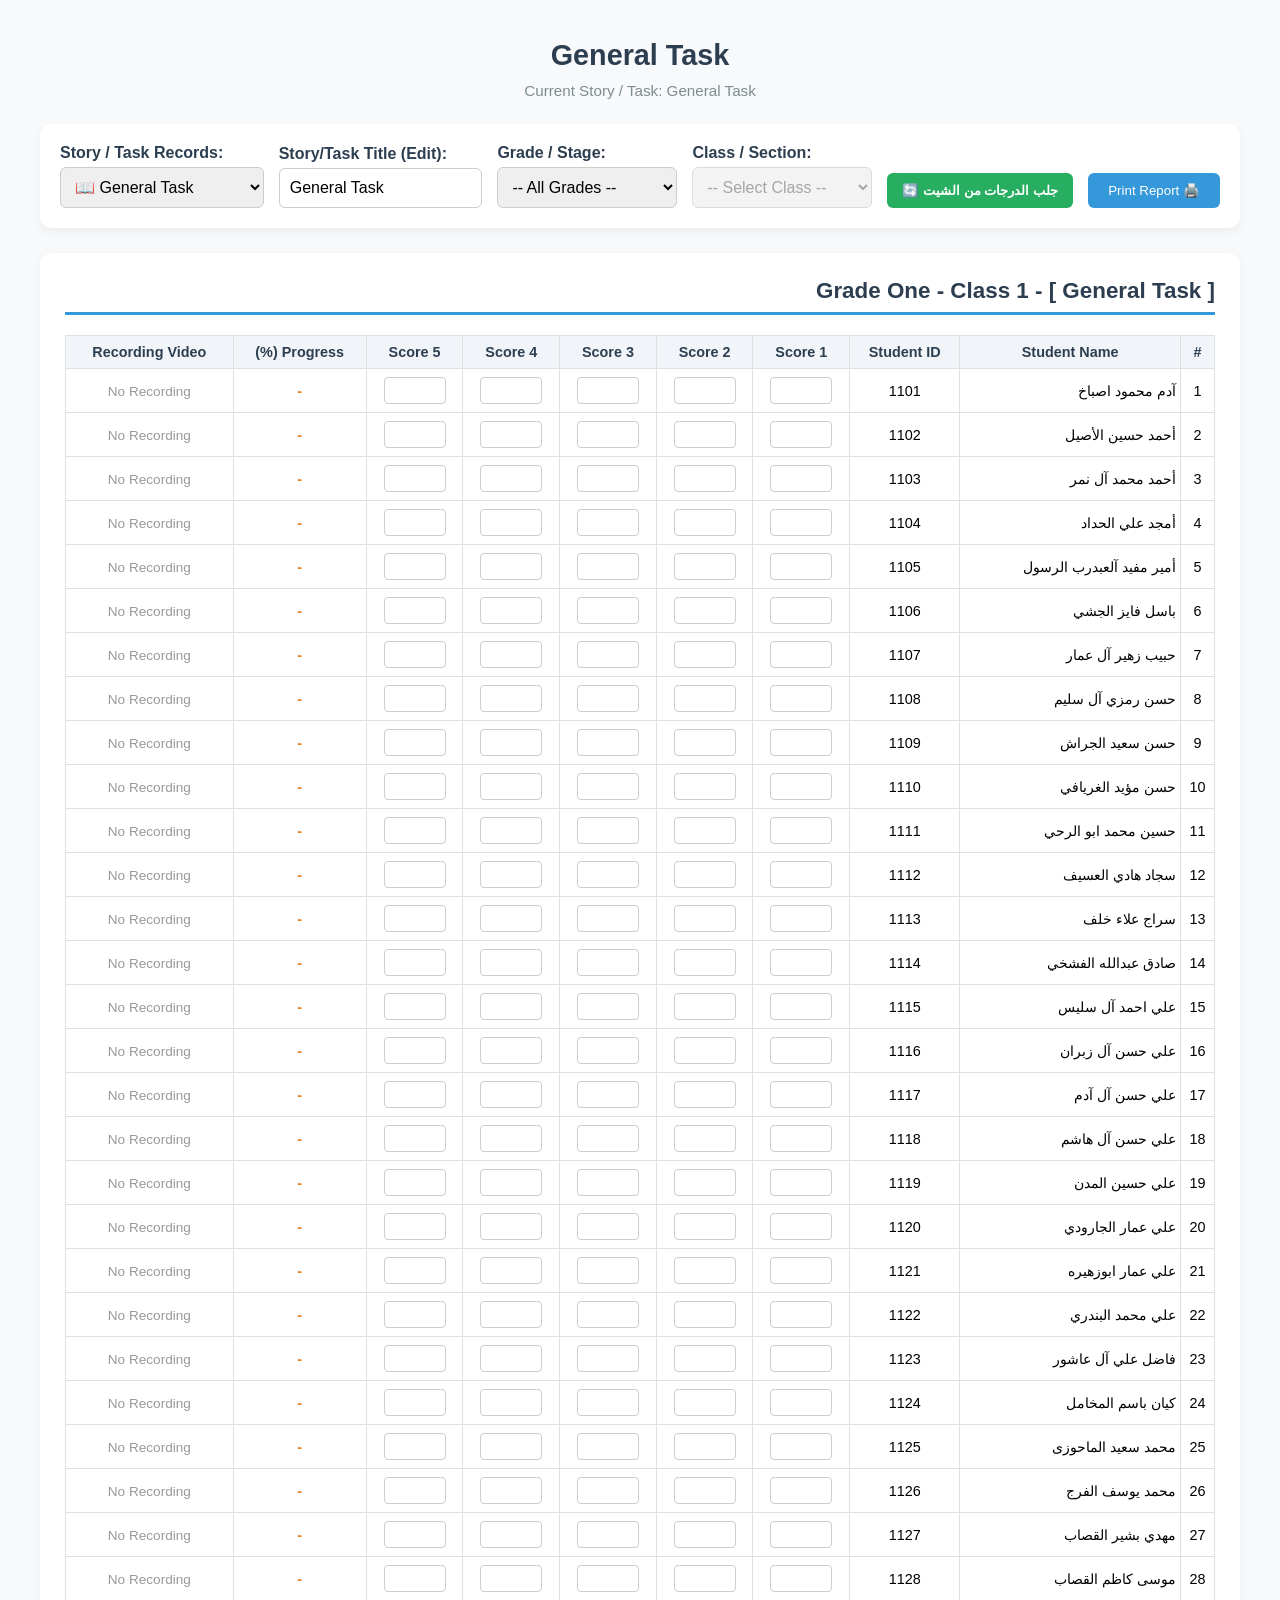
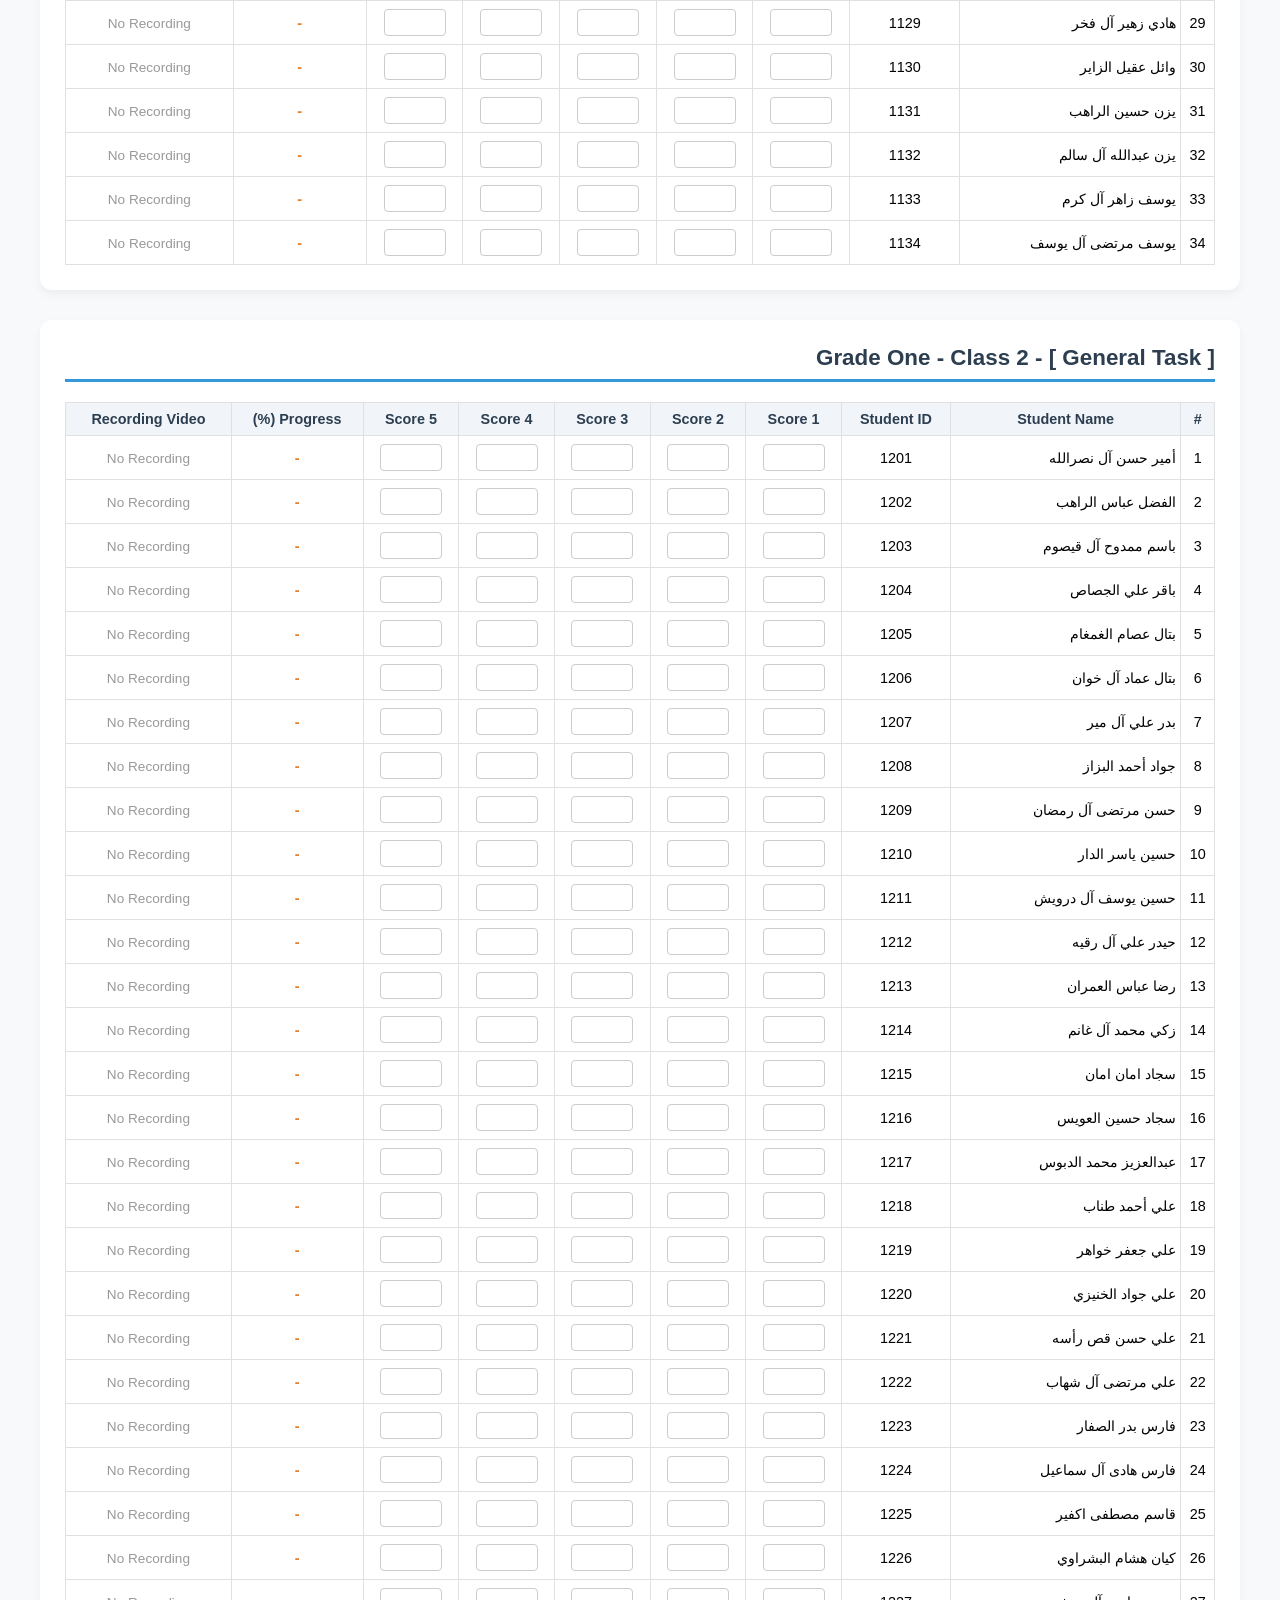
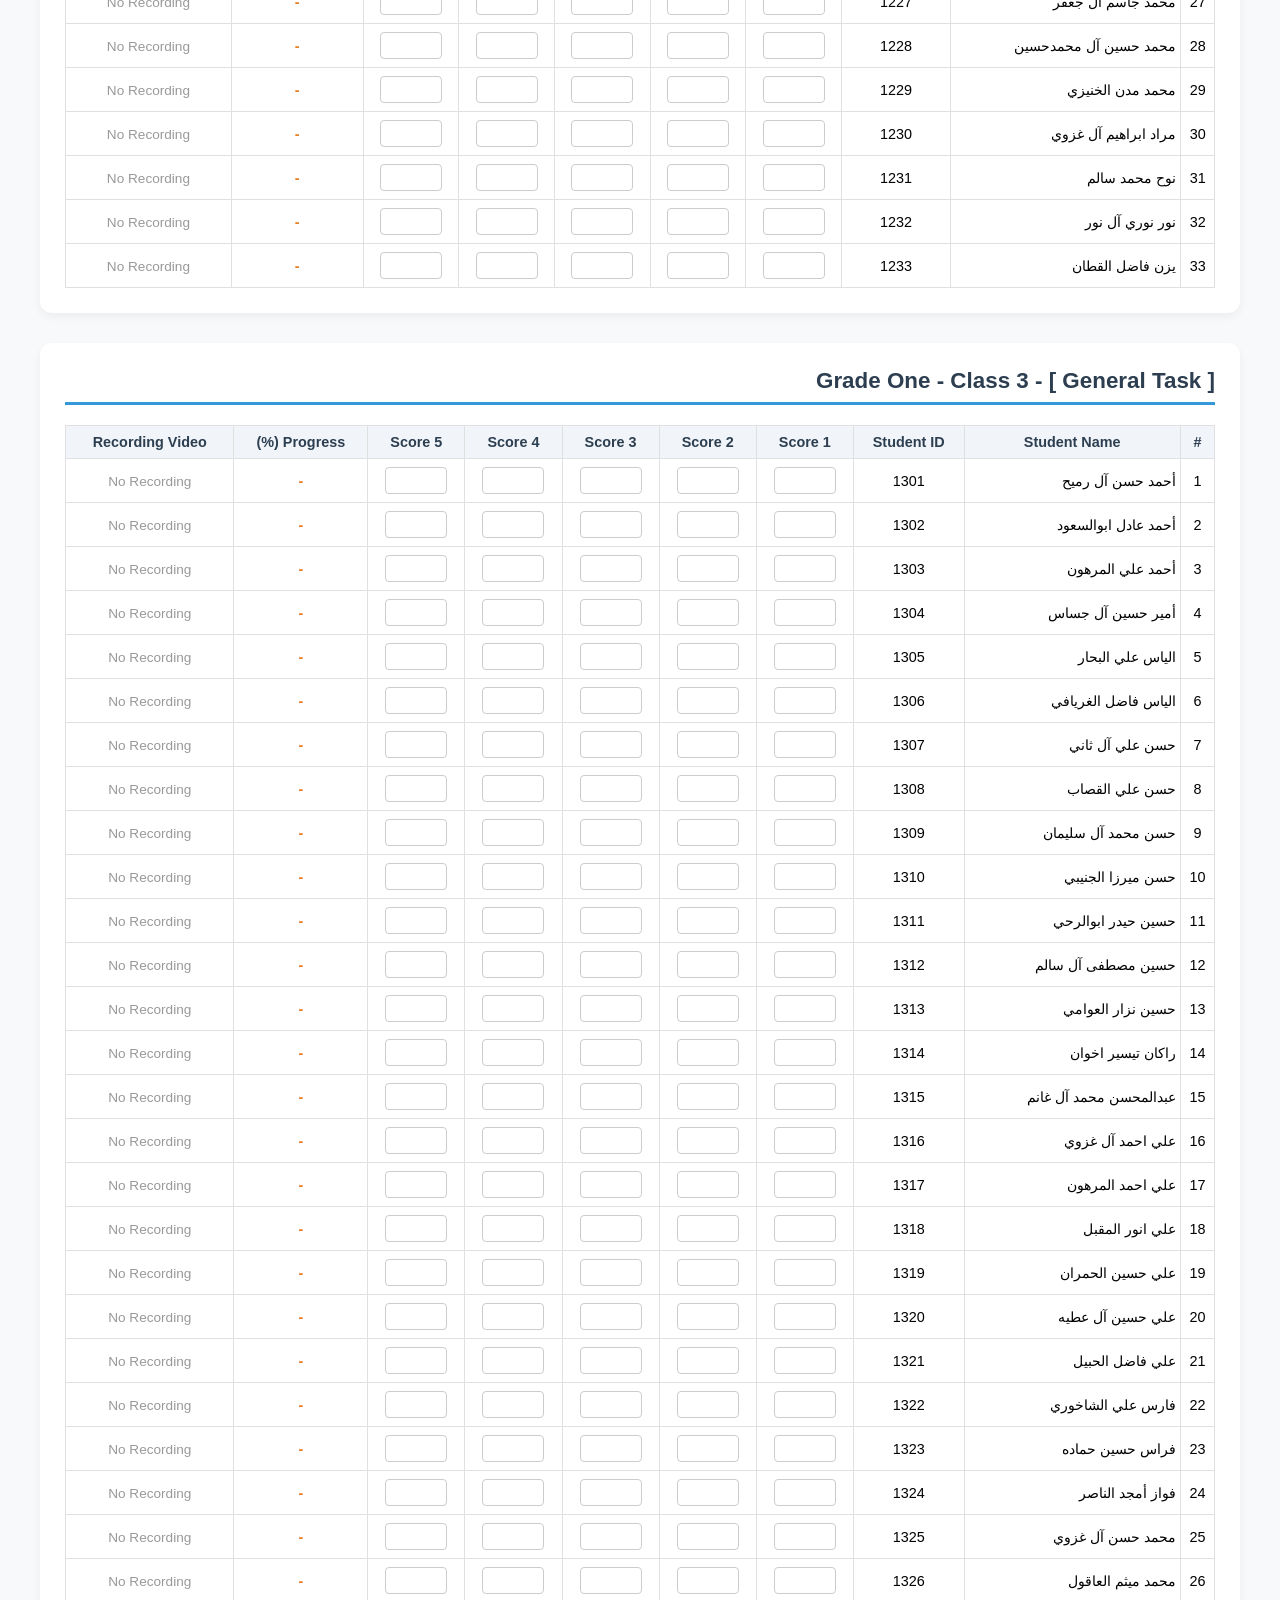
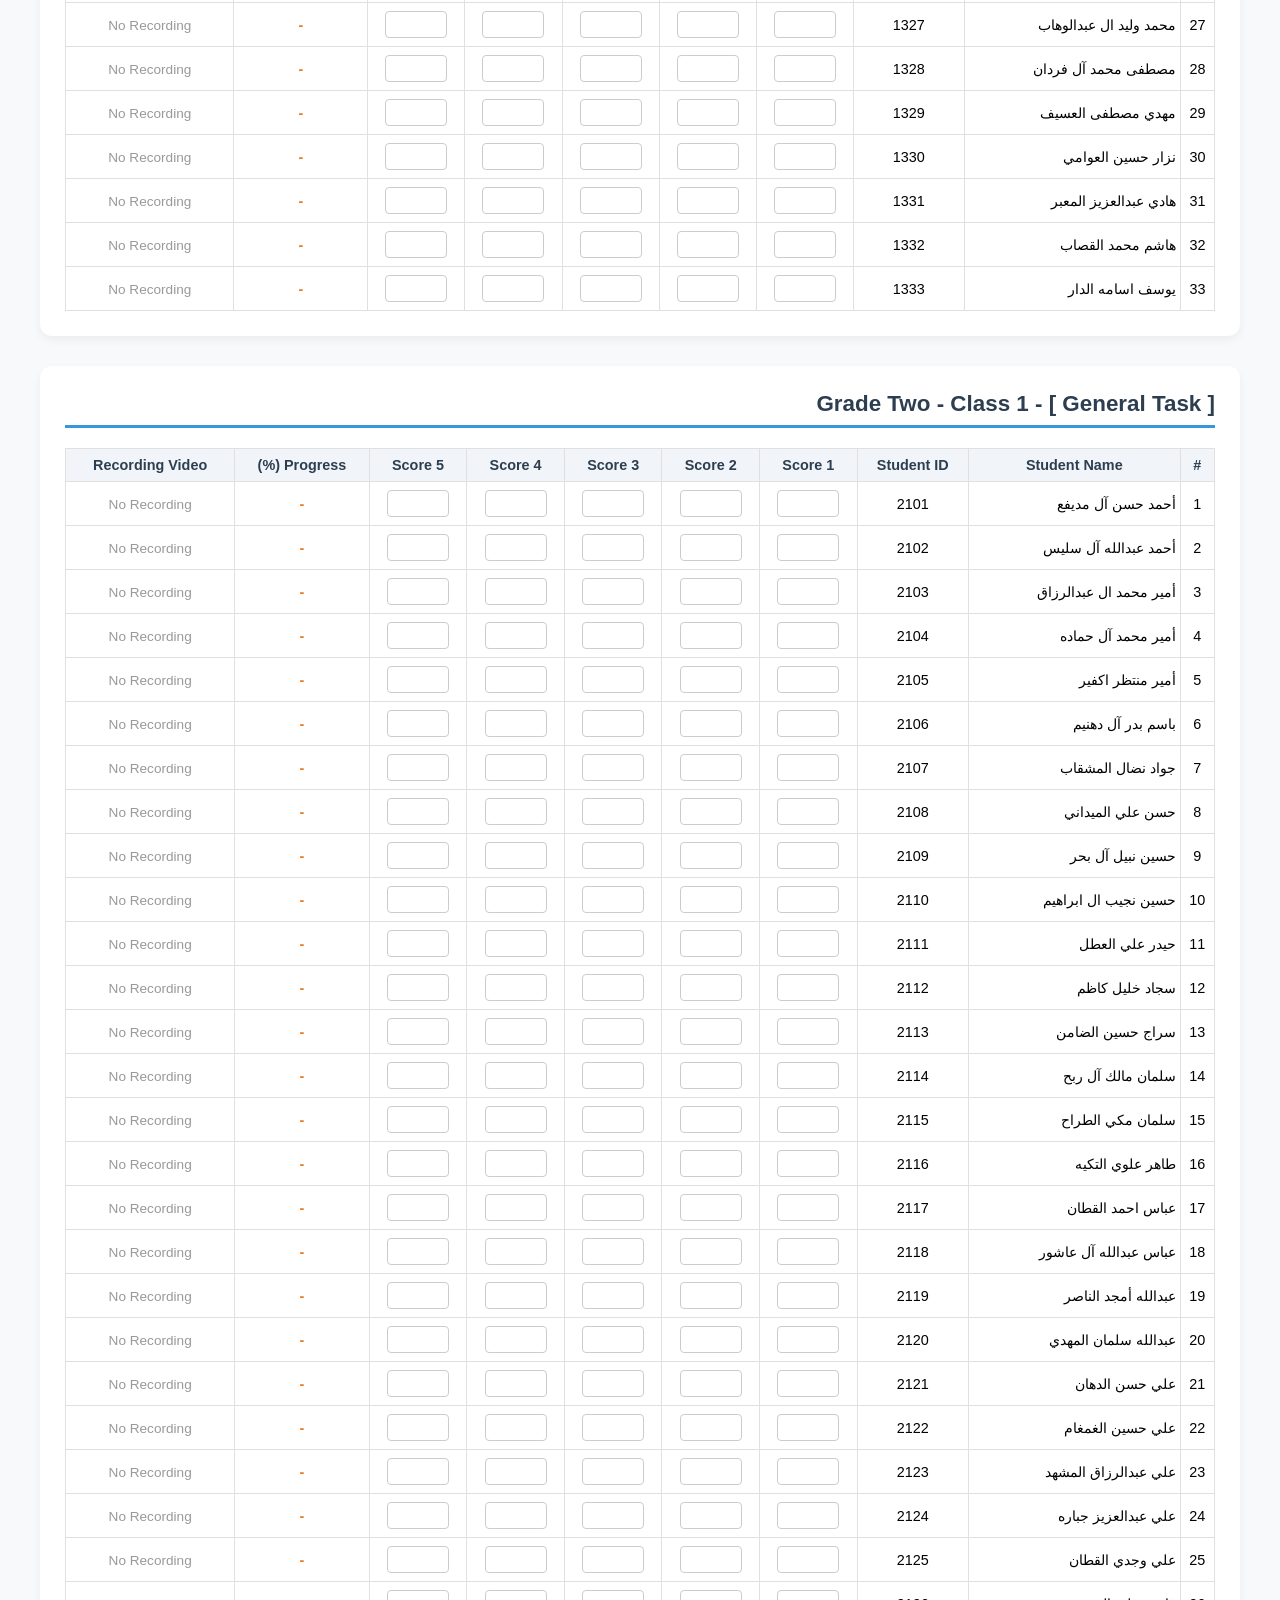
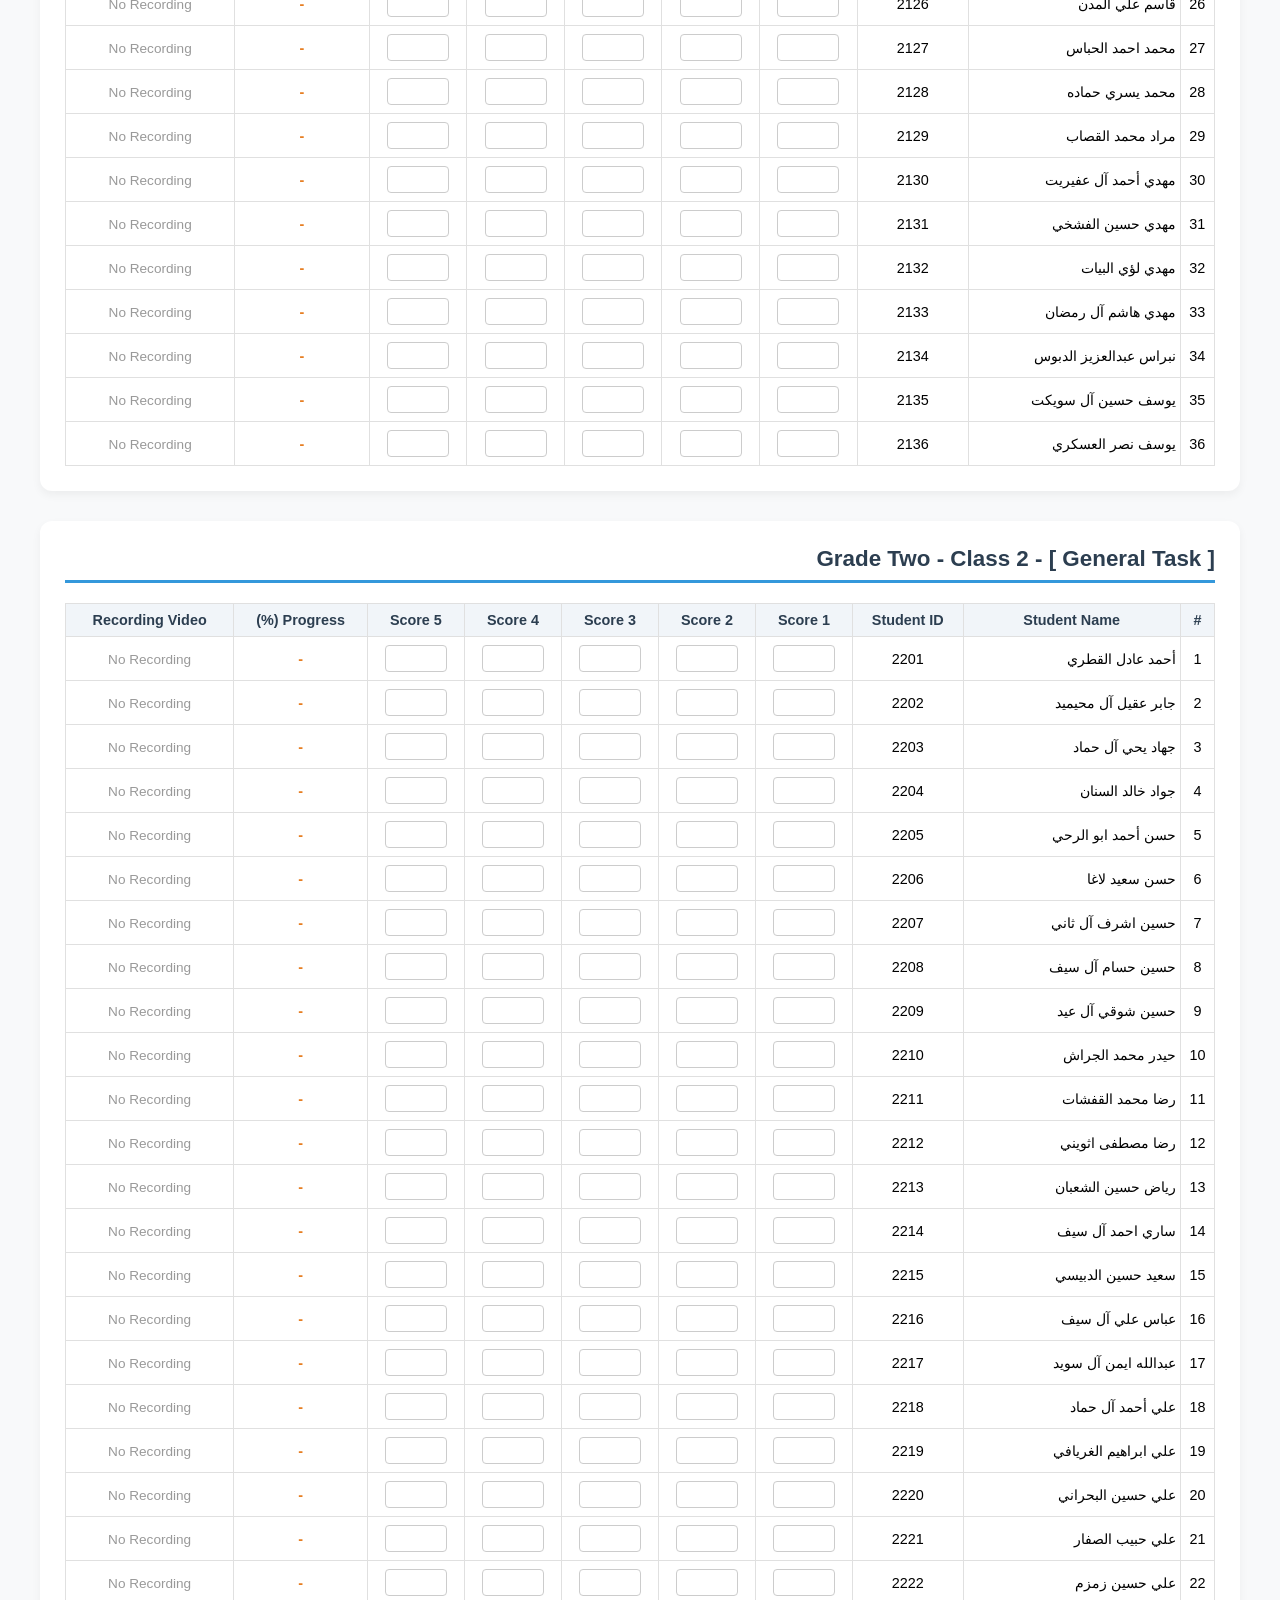
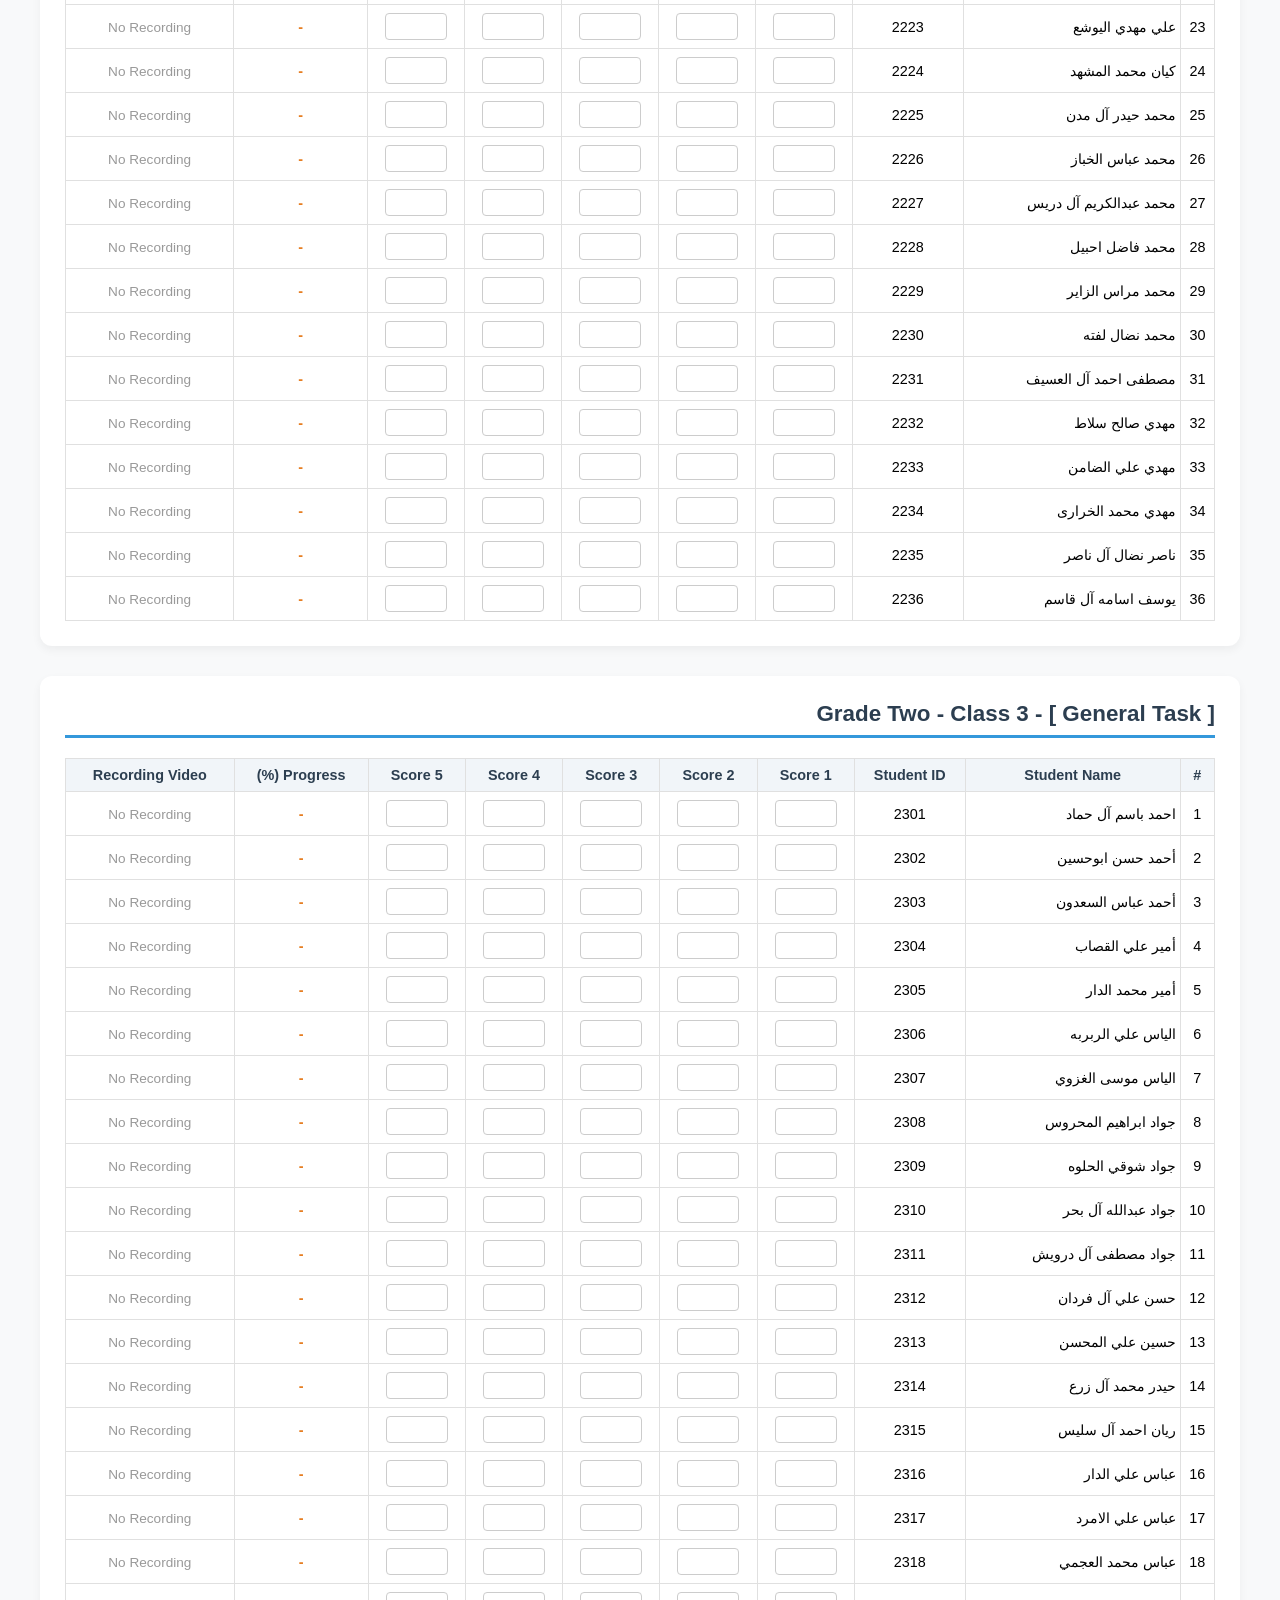
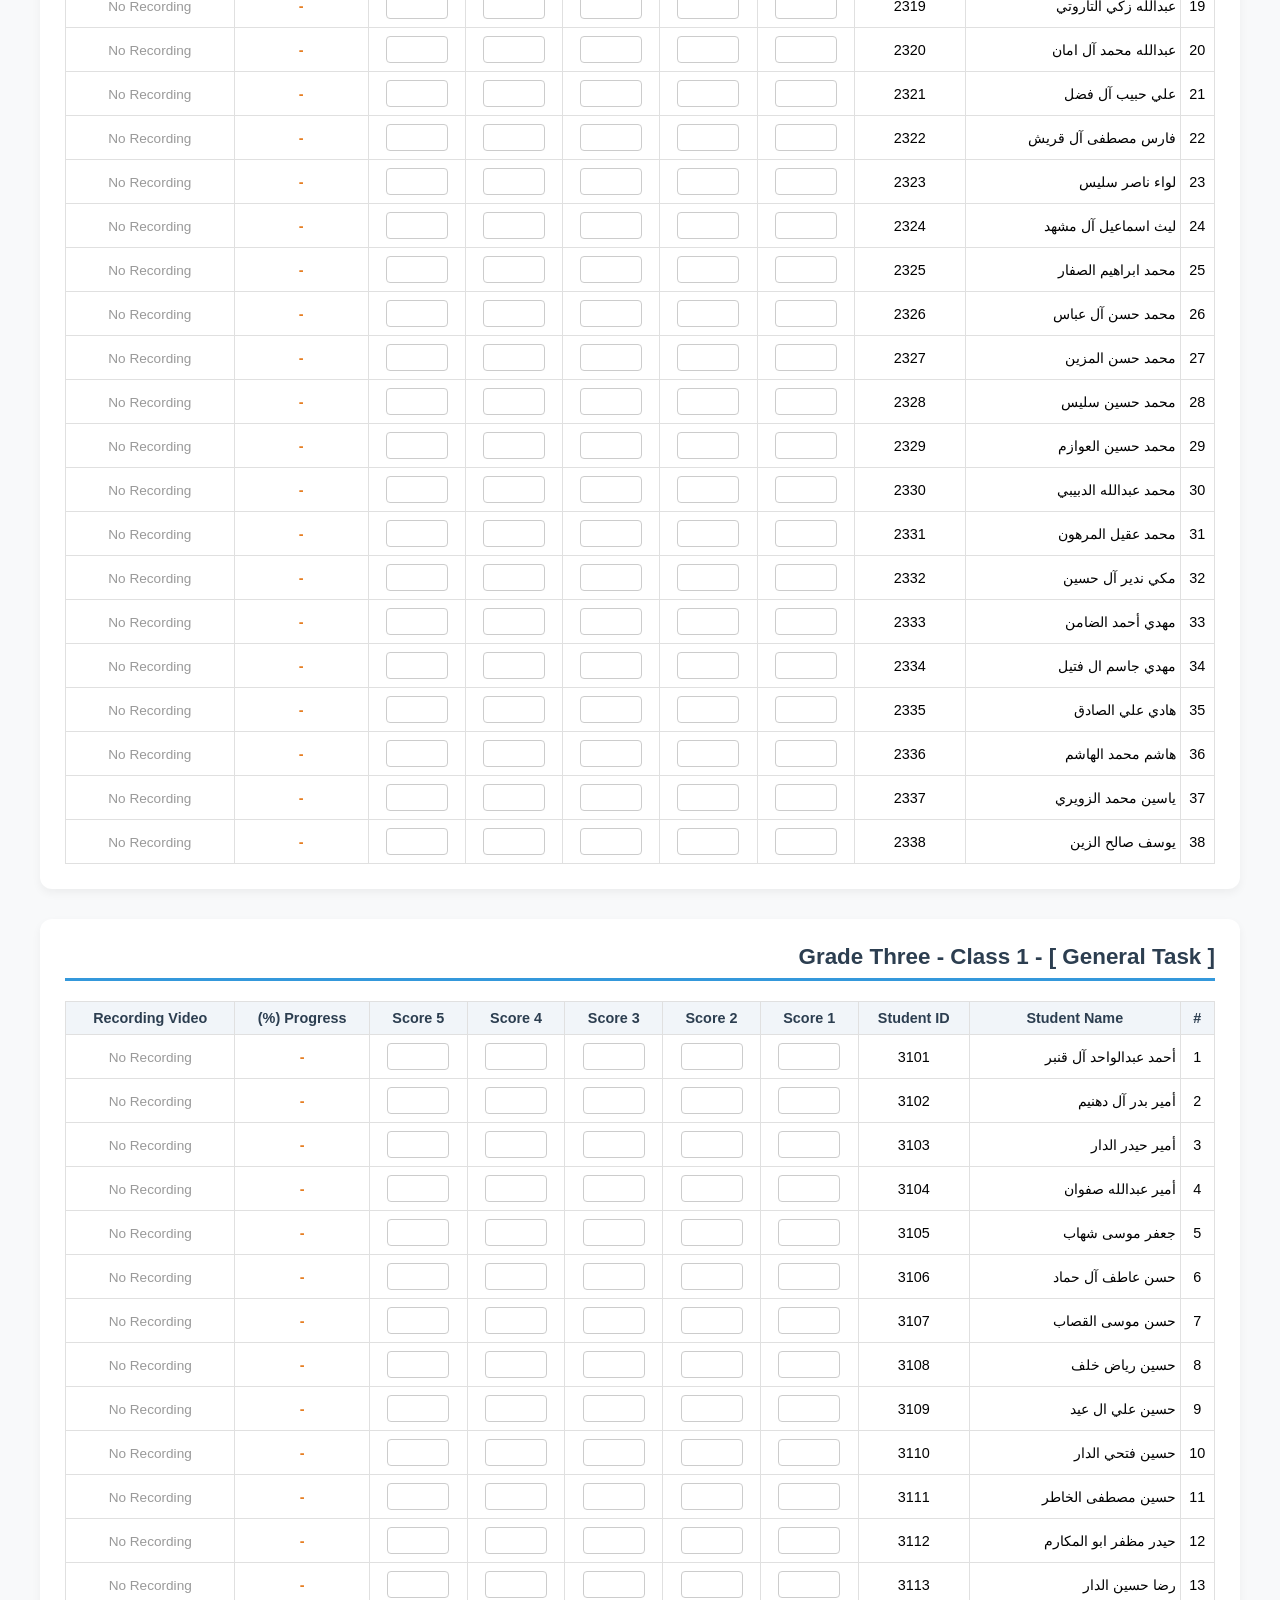
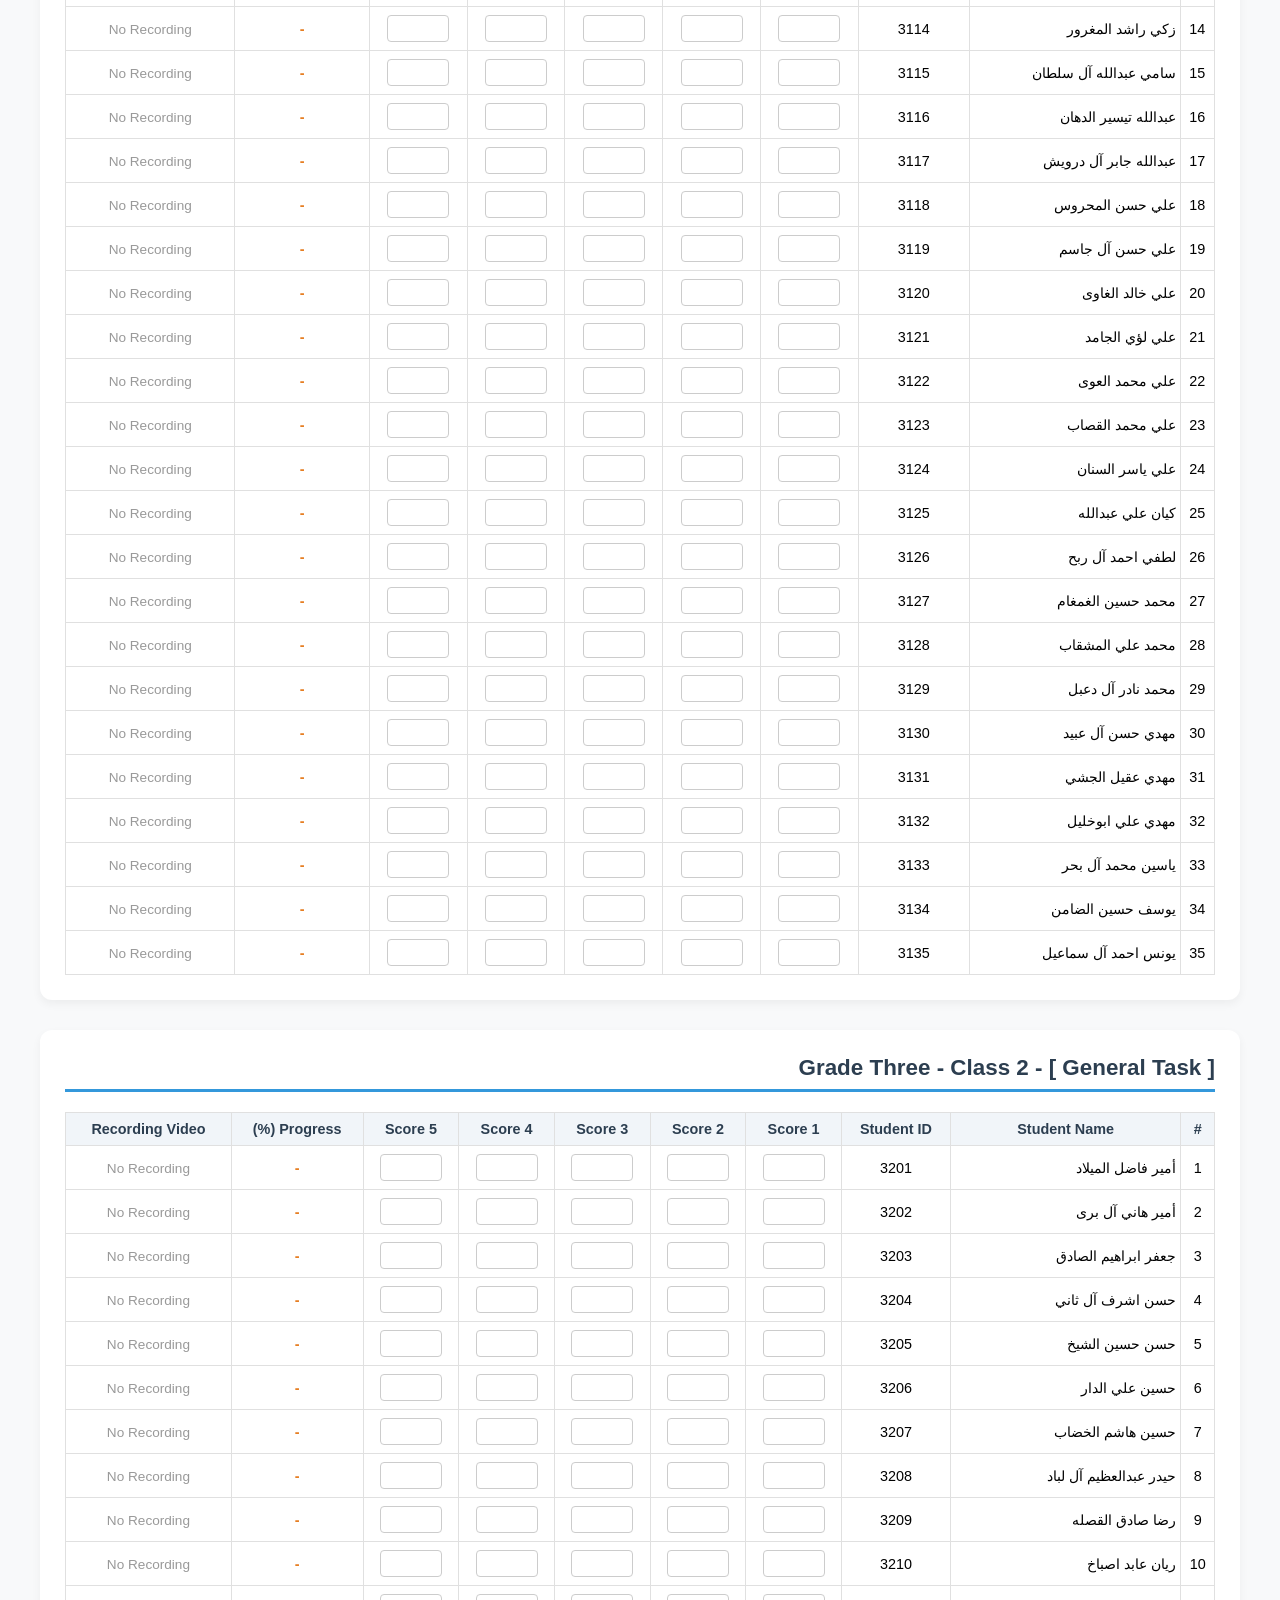
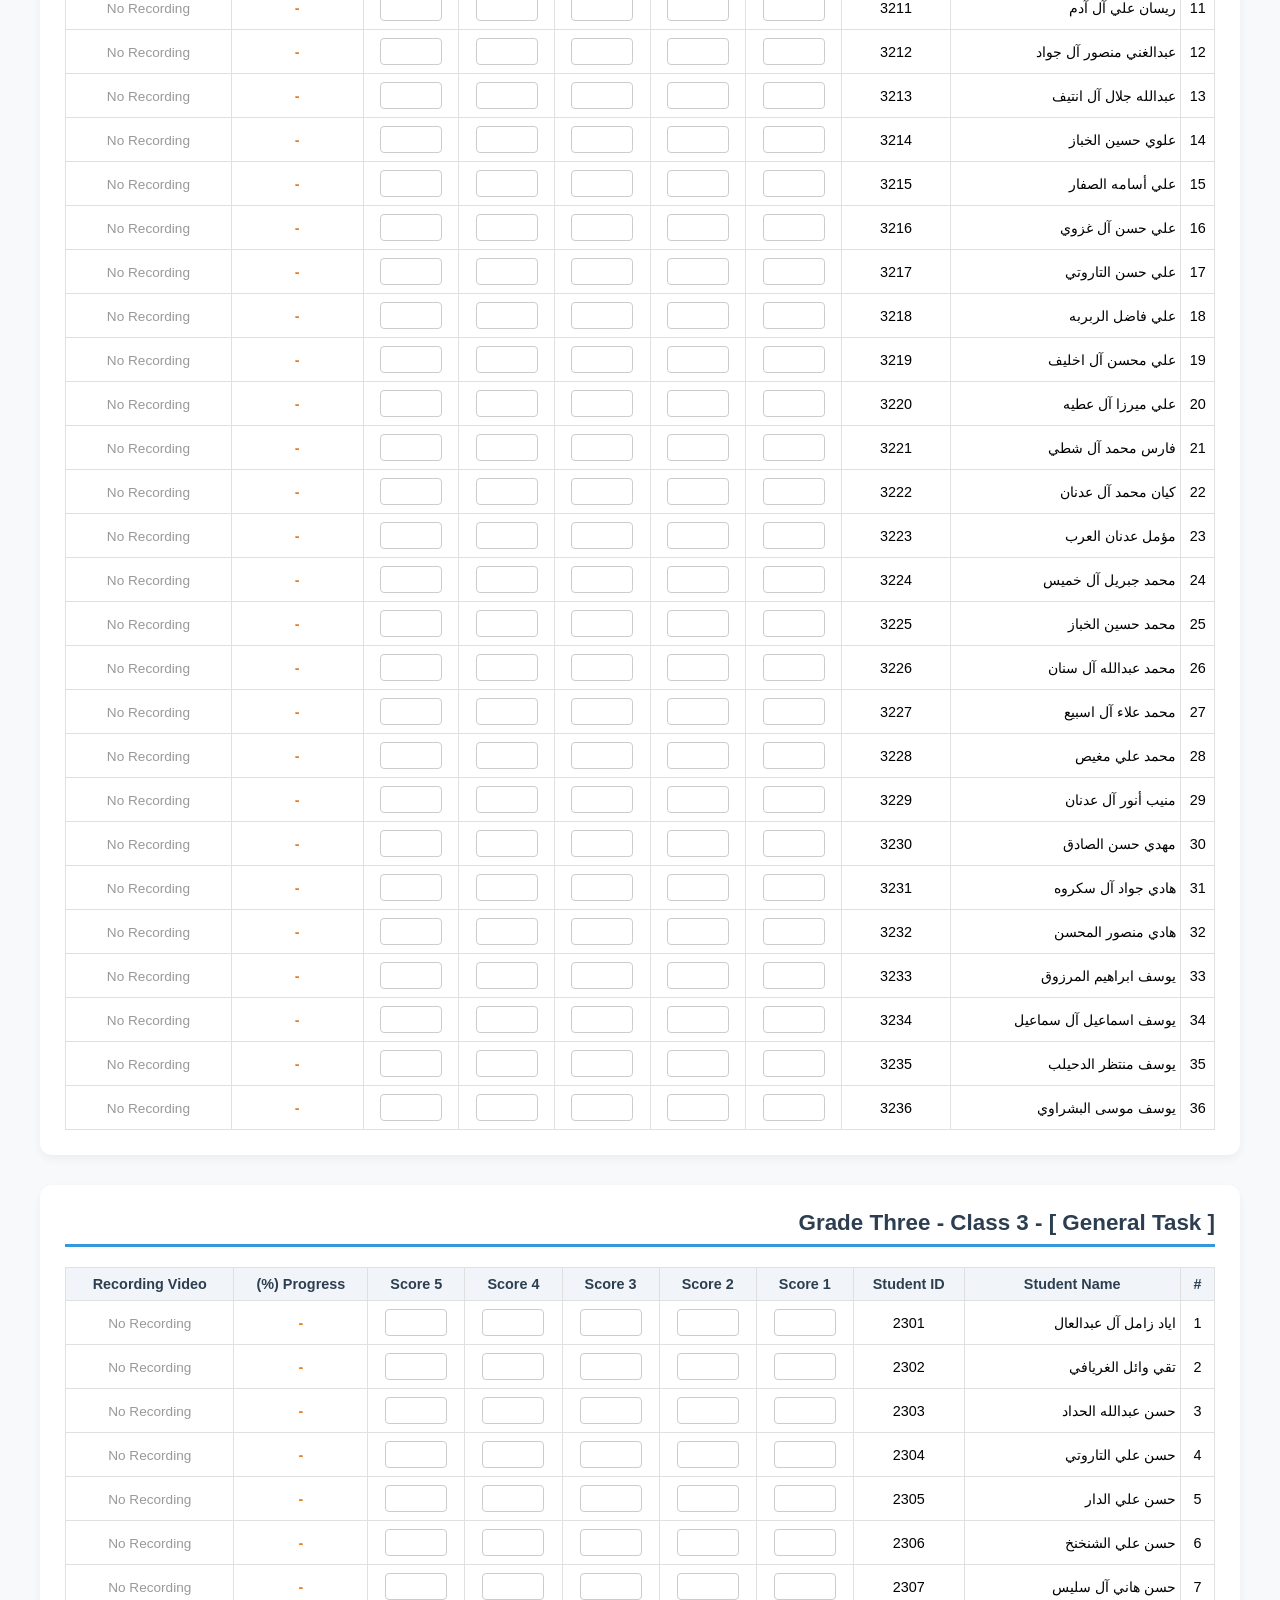
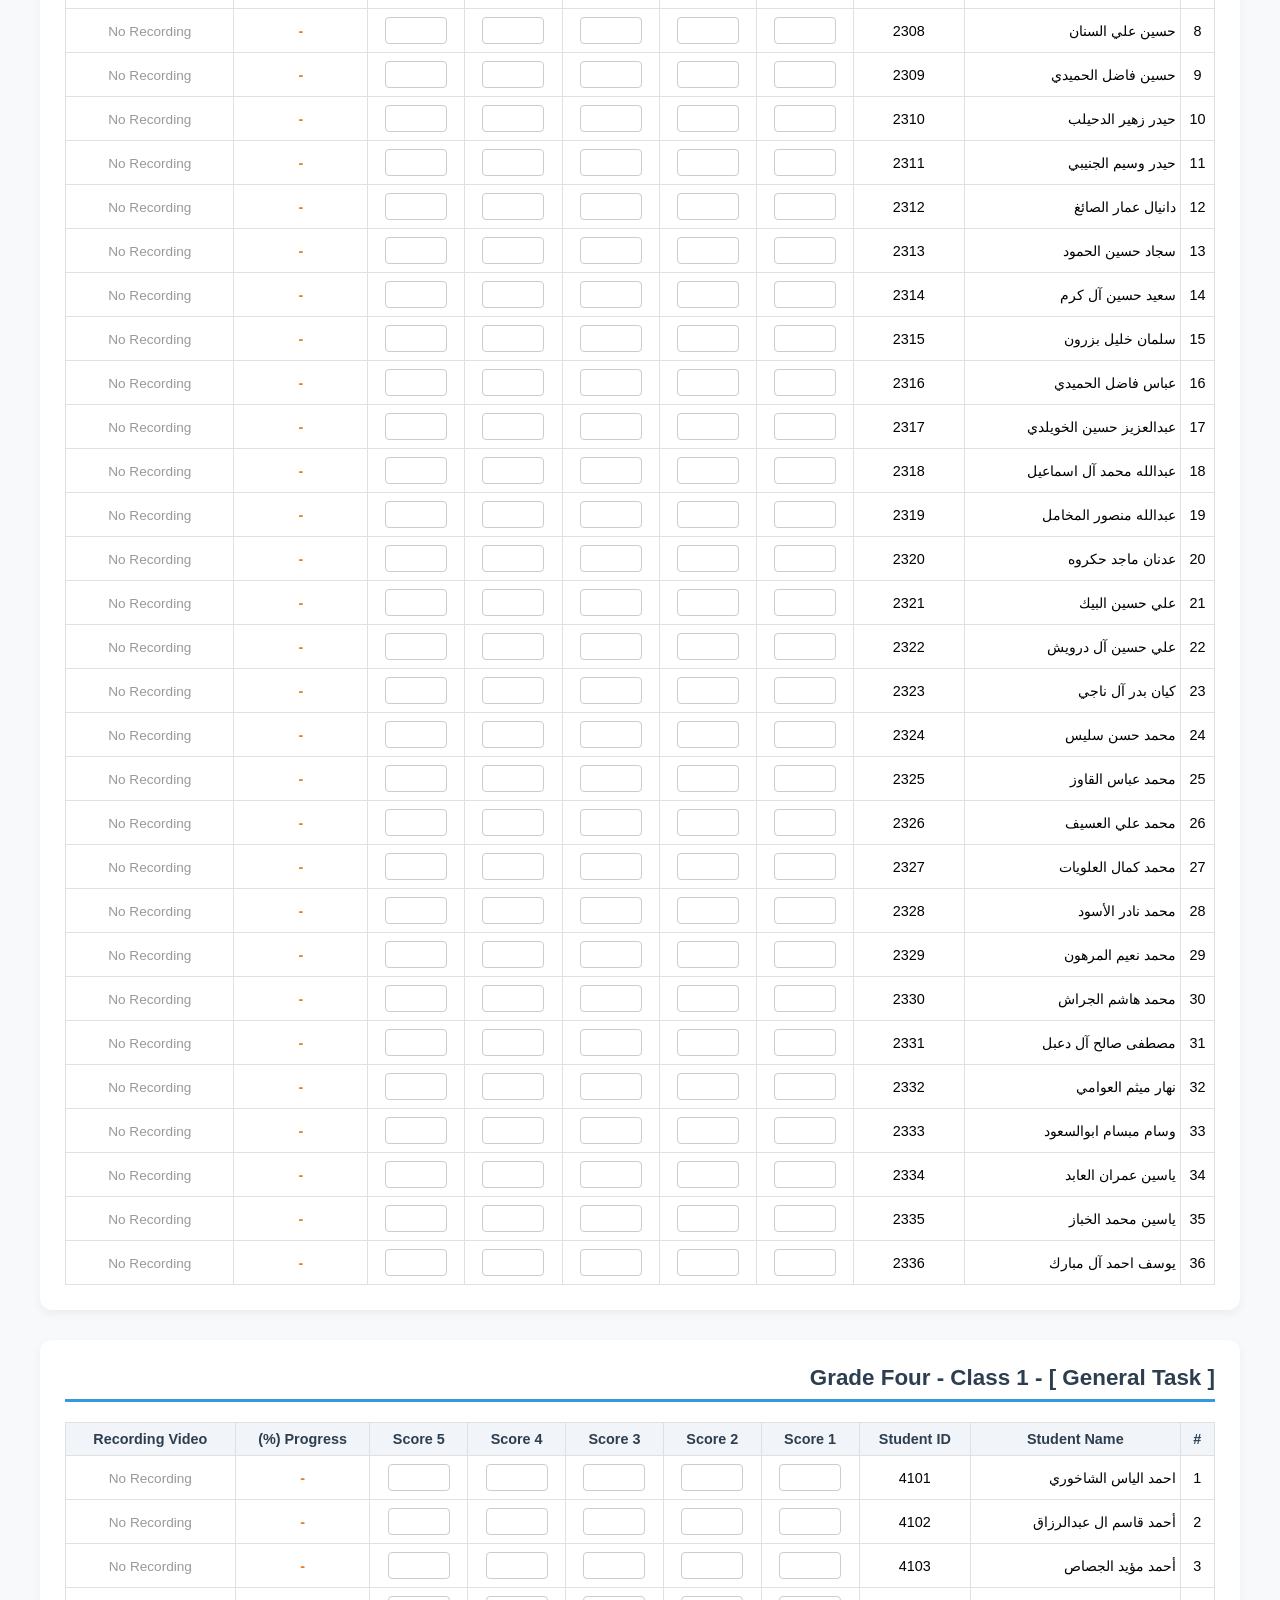
<file: index.html>
<!DOCTYPE html>
<html lang="en" dir="ltr">
<head>
    <meta charset="UTF-8">
    <meta name="viewport" content="width=device-width, initial-scale=1.0">
    <title id="pageTitle">Reading & Task Assessment System</title>
    <style>
        :root {
            --primary-color: #2c3e50;
            --accent-color: #3498db;
            --bg-color: #f8f9fa;
        }

        body {
            font-family: 'Segoe UI', Tahoma, Geneva, Verdana, sans-serif;
            background-color: var(--bg-color);
            margin: 0;
            padding: 20px;
            direction: ltr;
        }

        .container {
            max-width: 1200px;
            margin: 0 auto;
        }

        .selector-card {
            background: #fff;
            padding: 20px;
            border-radius: 12px;
            box-shadow: 0 4px 10px rgba(0,0,0,0.05);
            margin-bottom: 25px;
            display: flex;
            gap: 15px;
            flex-wrap: wrap;
            align-items: flex-end;
        }

        .form-group {
            display: flex;
            flex-direction: column;
            gap: 5px;
            flex: 1;
            min-width: 180px;
        }

        label {
            font-weight: bold;
            color: var(--primary-color);
        }

        select, input[type="text"] {
            padding: 10px;
            border: 1px solid #ccc;
            border-radius: 6px;
            font-size: 1rem;
            outline: none;
        }

        .class-section {
            background: #fff;
            padding: 25px;
            border-radius: 12px;
            box-shadow: 0 4px 10px rgba(0,0,0,0.05);
            margin-bottom: 30px;
            page-break-after: always;
        }

        .class-title {
            color: var(--primary-color);
            border-bottom: 3px solid var(--accent-color);
            padding-bottom: 8px;
            margin-top: 0;
            margin-bottom: 20px;
            font-size: 1.4rem;
            text-align: right;
        }

        .report-header-title {
            text-align: center;
            color: var(--primary-color);
            margin-bottom: 10px;
            font-size: 1.8rem;
        }

        .task-badge {
            text-align: center;
            font-size: 0.95rem;
            color: #7f8c8d;
            margin-bottom: 25px;
        }

        table {
            width: 100%;
            border-collapse: collapse;
            text-align: center;
            direction: rtl;
        }

        th, td {
            border: 1px solid #e0e0e0;
            padding: 8px 4px;
            font-size: 0.9rem;
        }

        th {
            background-color: #f1f5f9;
            color: var(--primary-color);
            font-weight: 700;
        }

        .score-input {
            width: 50px;
            text-align: center;
            padding: 5px;
            border: 1px solid #ccc;
            border-radius: 4px;
            font-weight: bold;
        }

        .score-high { color: #27ae60; font-weight: bold; }
        .score-medium { color: #e67e22; font-weight: bold; }
        .score-low { color: #e74c3c; font-weight: bold; }

        .status-box {
            text-align: center;
            padding: 30px;
            font-size: 1.1rem;
            color: #666;
            background: #fff;
            border-radius: 8px;
        }

        .btn-fetch {
            padding: 10px 15px;
            background: #27ae60;
            color: white;
            border: none;
            border-radius: 6px;
            cursor: pointer;
            height: fit-content;
            font-weight: bold;
        }
        .btn-fetch:hover { background: #219653; }

        .video-link {
            color: #2980b9;
            text-decoration: none;
            font-weight: bold;
        }
        .video-link:hover { text-decoration: underline; }

        @media print {
            .selector-card, .no-print { display: none !important; }
            body { background: white; padding: 0; }
            .class-section { box-shadow: none; padding: 0; margin-bottom: 0; page-break-after: always; }
            table, th, td { border: 1px solid #000; }
            .score-input { border: none; background: transparent; }
        }
    </style>
</head>
<body>

<div class="container">
    <h1 id="reportTitleHeader" class="report-header-title">Reading Assessment Report</h1>
    <div id="taskSubHeader" class="task-badge">Current Story/Task: General Task</div>

    <div class="selector-card">
        <div class="form-group" style="flex: 2;">
            <label for="taskSelect">Story / Task Records:</label>
            <select id="taskSelect" onchange="switchTaskRecord(this.value)"></select>
        </div>

        <div class="form-group" style="flex: 2;">
            <label for="reportTitleInput">Story/Task Title (Edit):</label>
            <input type="text" id="reportTitleInput" placeholder="e.g. The Boy Who Cried Wolf" oninput="onManualTitleChange(this.value)">
        </div>

        <div class="form-group">
            <label for="stageSelect">Grade / Stage:</label>
            <select id="stageSelect" onchange="onStageChange()">
                <option value="">-- Select Grade --</option>
            </select>
        </div>

        <div class="form-group">
            <label for="classSelect">Class / Section:</label>
            <select id="classSelect" onchange="renderFilteredData()" disabled>
                <option value="">-- Select Class --</option>
            </select>
        </div>

        <button id="fetchBtn" class="no-print btn-fetch" onclick="fetchDataFromGoogleSheets()">🔄 جلب الدرجات من الشيت</button>
        <button class="no-print" onclick="window.print()" style="padding: 10px 20px; background: var(--accent-color); color: white; border: none; border-radius: 6px; cursor: pointer; height: fit-content;">Print Report 🖨️</button>
    </div>

    <div id="dataContainer">
        <div class="status-box">Loading records...</div>
    </div>
</div>

<script>
    // 1. ضع هنا رابط النشر (Web App URL) الخاص بـ Google Apps Script
    const APPS_SCRIPT_URL = 'https://script.google.com/macros/s/AKfycbw2_0CTfmEEnuIX80amPuri6M1VYgonGJPbp8iWYBju4OdnbbUsuGSITzbBQFrHi-w/exec';

    // 2. بيانات الطلاب مدمجة وثابتة مباشرة هنا بدلاً من ملف JSON خارجي
    const baseStructureData = 
          {
  "Grade One": {
    "1": [
      {"id": "1101", "pin": "9258", "name": "آدم محمود اصباخ"},
      {"id": "1102", "pin": "8388", "name": "أحمد حسين الأصيل"},
      {"id": "1103", "pin": "1313", "name": "أحمد محمد آل نمر"},
      {"id": "1104", "pin": "0260", "name": "أمجد علي الحداد"},
      {"id": "1105", "pin": "5075", "name": "أمير مفيد آلعبدرب الرسول"},
      {"id": "1106", "pin": "3683", "name": "باسل فايز الجشي"},
      {"id": "1107", "pin": "4102", "name": "حبيب زهير آل عمار"},
      {"id": "1108", "pin": "6911", "name": "حسن رمزي آل سليم"},
      {"id": "1109", "pin": "5520", "name": "حسن سعيد الجراش"},
      {"id": "1110", "pin": "1946", "name": "حسن مؤيد الغريافي"},
      {"id": "1111", "pin": "8757", "name": "حسين محمد ابو الرحي"},
      {"id": "1112", "pin": "7978", "name": "سجاد هادي العسيف"},
      {"id": "1113", "pin": "6647", "name": "سراج علاء خلف"},
      {"id": "1114", "pin": "8972", "name": "صادق عبدالله الفشخي"},
      {"id": "1115", "pin": "4794", "name": "علي احمد آل سليس"},
      {"id": "1116", "pin": "1528", "name": "علي حسن آل زبران"},
      {"id": "1117", "pin": "2216", "name": "علي حسن آل آدم"},
      {"id": "1118", "pin": "6152", "name": "علي حسن آل هاشم"},
      {"id": "1119", "pin": "6432", "name": "علي حسين المدن"},
      {"id": "1120", "pin": "3566", "name": "علي عمار الجارودي"},
      {"id": "1121", "pin": "7173", "name": "علي عمار ابوزهيره"},
      {"id": "1122", "pin": "9971", "name": "علي محمد البندري"},
      {"id": "1123", "pin": "5201", "name": "فاضل علي آل عاشور"},
      {"id": "1124", "pin": "1125", "name": "كيان باسم المخامل"},
      {"id": "1125", "pin": "6305", "name": "محمد سعيد الماحوزى"},
      {"id": "1126", "pin": "6763", "name": "محمد يوسف الفرج"},
      {"id": "1127", "pin": "5026", "name": "مهدي بشير القصاب"},
      {"id": "1128", "pin": "2201", "name": "موسى كاظم القصاب"},
      {"id": "1129", "pin": "7879", "name": "هادي زهير آل فخر"},
      {"id": "1130", "pin": "6282", "name": "وائل عقيل الزاير"},
      {"id": "1131", "pin": "5658", "name": "يزن حسين الراهب"},
      {"id": "1132", "pin": "2775", "name": "يزن عبدالله آل سالم"},
      {"id": "1133", "pin": "2302", "name": "يوسف زاهر آل كرم"},
      {"id": "1134", "pin": "6705", "name": "يوسف مرتضى آل يوسف"}
    ],
    "2": [
      {"id": "1201", "pin": "0744", "name": "أمير حسن آل نصرالله"},
      {"id": "1202", "pin": "9725", "name": "الفضل عباس الراهب"},
      {"id": "1203", "pin": "6536", "name": "باسم ممدوح آل قيصوم"},
      {"id": "1204", "pin": "3892", "name": "باقر علي الجصاص"},
      {"id": "1205", "pin": "4395", "name": "بتال عصام الغمغام"},
      {"id": "1206", "pin": "1492", "name": "بتال عماد آل خوان"},
      {"id": "1207", "pin": "1155", "name": "بدر علي آل مير"},
      {"id": "1208", "pin": "6190", "name": "جواد أحمد البزاز"},
      {"id": "1209", "pin": "2405", "name": "حسن مرتضى آل رمضان"},
      {"id": "1210", "pin": "5613", "name": "حسين ياسر الدار"},
      {"id": "1211", "pin": "5226", "name": "حسين يوسف آل درويش"},
      {"id": "1212", "pin": "4689", "name": "حيدر علي آل رقيه"},
      {"id": "1213", "pin": "7161", "name": "رضا عباس العمران"},
      {"id": "1214", "pin": "0319", "name": "زكي محمد آل غانم"},
      {"id": "1215", "pin": "5962", "name": "سجاد امان امان"},
      {"id": "1216", "pin": "1412", "name": "سجاد حسين العويس"},
      {"id": "1217", "pin": "6875", "name": "عبدالعزيز محمد الدبوس"},
      {"id": "1218", "pin": "3581", "name": "علي أحمد طناب"},
      {"id": "1219", "pin": "6286", "name": "علي جعفر خواهر"},
      {"id": "1220", "pin": "6720", "name": "علي جواد الخنيزي"},
      {"id": "1221", "pin": "9353", "name": "علي حسن قص رأسه"},
      {"id": "1222", "pin": "7130", "name": "علي مرتضى آل شهاب"},
      {"id": "1223", "pin": "6077", "name": "فارس بدر الصفار"},
      {"id": "1224", "pin": "0854", "name": "فارس هادى آل سماعيل"},
      {"id": "1225", "pin": "9633", "name": "قاسم مصطفى اكفير"},
      {"id": "1226", "pin": "2715", "name": "كيان هشام البشراوي"},
      {"id": "1227", "pin": "4697", "name": "محمد جاسم آل جعفر"},
      {"id": "1228", "pin": "2090", "name": "محمد حسين آل محمدحسين"},
      {"id": "1229", "pin": "8870", "name": "محمد مدن الخنيزي"},
      {"id": "1230", "pin": "1914", "name": "مراد ابراهيم آل غزوي"},
      {"id": "1231", "pin": "9452", "name": "نوح محمد سالم"},
      {"id": "1232", "pin": "7847", "name": "نور نوري آل نور"},
      {"id": "1233", "pin": "5484", "name": "يزن فاضل القطان"}
    ],
    "3": [
      {"id": "1301", "pin": "0359", "name": "أحمد حسن آل رميح"},
      {"id": "1302", "pin": "2059", "name": "أحمد عادل ابوالسعود"},
      {"id": "1303", "pin": "0198", "name": "أحمد علي المرهون"},
      {"id": "1304", "pin": "5373", "name": "أمير حسين آل جساس"},
      {"id": "1305", "pin": "5549", "name": "الياس علي البحار"},
      {"id": "1306", "pin": "0414", "name": "الياس فاضل الغريافي"},
      {"id": "1307", "pin": "5388", "name": "حسن علي آل ثاني"},
      {"id": "1308", "pin": "3177", "name": "حسن علي القصاب"},
      {"id": "1309", "pin": "6144", "name": "حسن محمد آل سليمان"},
      {"id": "1310", "pin": "6098", "name": "حسن ميرزا الجنيبي"},
      {"id": "1311", "pin": "7532", "name": "حسين حيدر ابوالرحي"},
      {"id": "1312", "pin": "0433", "name": "حسين مصطفى آل سالم"},
      {"id": "1313", "pin": "9793", "name": "حسين نزار العوامي"},
      {"id": "1314", "pin": "1971", "name": "راكان تيسير اخوان"},
      {"id": "1315", "pin": "0342", "name": "عبدالمحسن محمد آل غانم"},
      {"id": "1316", "pin": "1140", "name": "علي احمد آل غزوي"},
      {"id": "1317", "pin": "2855", "name": "علي احمد المرهون"},
      {"id": "1318", "pin": "1042", "name": "علي انور المقبل"},
      {"id": "1319", "pin": "6039", "name": "علي حسين الحمران"},
      {"id": "1320", "pin": "5059", "name": "علي حسين آل عطيه"},
      {"id": "1321", "pin": "0078", "name": "علي فاضل الحبيل"},
      {"id": "1322", "pin": "9309", "name": "فارس علي الشاخوري"},
      {"id": "1323", "pin": "6403", "name": "فراس حسين حماده"},
      {"id": "1324", "pin": "7610", "name": "فواز أمجد الناصر"},
      {"id": "1325", "pin": "9438", "name": "محمد حسن آل غزوي"},
      {"id": "1326", "pin": "4340", "name": "محمد ميثم العاقول"},
      {"id": "1327", "pin": "4585", "name": "محمد وليد ال عبدالوهاب"},
      {"id": "1328", "pin": "0246", "name": "مصطفى محمد آل فردان"},
      {"id": "1329", "pin": "3574", "name": "مهدي مصطفى العسيف"},
      {"id": "1330", "pin": "3592", "name": "نزار حسين العوامي"},
      {"id": "1331", "pin": "7895", "name": "هادي عبدالعزيز المعبر"},
      {"id": "1332", "pin": "6337", "name": "هاشم محمد القصاب"},
      {"id": "1333", "pin": "2166", "name": "يوسف اسامه الدار"}
    ]
  },
  "Grade Two": {
    "1": [
      {"id": "2101", "pin": "8810", "name": "أحمد حسن آل مديفع"},
      {"id": "2102", "pin": "1719", "name": "أحمد عبدالله آل سليس"},
      {"id": "2103", "pin": "4335", "name": "أمير محمد ال عبدالرزاق"},
      {"id": "2104", "pin": "8479", "name": "أمير محمد آل حماده"},
      {"id": "2105", "pin": "7220", "name": "أمير منتظر اكفير"},
      {"id": "2106", "pin": "9473", "name": "باسم بدر آل دهنيم"},
      {"id": "2107", "pin": "7761", "name": "جواد نضال المشقاب"},
      {"id": "2108", "pin": "0514", "name": "حسن علي الميداني"},
      {"id": "2109", "pin": "6611", "name": "حسين نبيل آل بحر"},
      {"id": "2110", "pin": "8666", "name": "حسين نجيب ال ابراهيم"},
      {"id": "2111", "pin": "1370", "name": "حيدر علي العطل"},
      {"id": "2112", "pin": "1044", "name": "سجاد خليل كاظم"},
      {"id": "2113", "pin": "2074", "name": "سراج حسين الضامن"},
      {"id": "2114", "pin": "1726", "name": "سلمان مالك آل ربح"},
      {"id": "2115", "pin": "1434", "name": "سلمان مكي الطراح"},
      {"id": "2116", "pin": "8653", "name": "طاهر علوي التكيه"},
      {"id": "2117", "pin": "7115", "name": "عباس احمد القطان"},
      {"id": "2118", "pin": "3508", "name": "عباس عبدالله آل عاشور"},
      {"id": "2119", "pin": "4707", "name": "عبدالله أمجد الناصر"},
      {"id": "2120", "pin": "3959", "name": "عبدالله سلمان المهدي"},
      {"id": "2121", "pin": "0961", "name": "علي حسن الدهان"},
      {"id": "2122", "pin": "3544", "name": "علي حسين الغمغام"},
      {"id": "2123", "pin": "7912", "name": "علي عبدالرزاق المشهد"},
      {"id": "2124", "pin": "5834", "name": "علي عبدالعزيز جباره"},
      {"id": "2125", "pin": "9627", "name": "علي وجدي القطان"},
      {"id": "2126", "pin": "4589", "name": "قاسم علي المدن"},
      {"id": "2127", "pin": "0292", "name": "محمد احمد الحباس"},
      {"id": "2128", "pin": "5552", "name": "محمد يسري حماده"},
      {"id": "2129", "pin": "3805", "name": "مراد محمد القصاب"},
      {"id": "2130", "pin": "7853", "name": "مهدي أحمد آل عفيريت"},
      {"id": "2131", "pin": "3745", "name": "مهدي حسين الفشخي"},
      {"id": "2132", "pin": "6433", "name": "مهدي لؤي البيات"},
      {"id": "2133", "pin": "2424", "name": "مهدي هاشم آل رمضان"},
      {"id": "2134", "pin": "6655", "name": "نبراس عبدالعزيز الدبوس"},
      {"id": "2135", "pin": "2549", "name": "يوسف حسين آل سويكت"},
      {"id": "2136", "pin": "8794", "name": "يوسف نصر العسكري"}
    ],
    "2": [
      {"id": "2201", "pin": "6788", "name": "أحمد عادل القطري"},
      {"id": "2202", "pin": "9776", "name": "جابر عقيل آل محيميد"},
      {"id": "2203", "pin": "7155", "name": "جهاد يحي آل حماد"},
      {"id": "2204", "pin": "2237", "name": "جواد خالد السنان"},
      {"id": "2205", "pin": "7842", "name": "حسن أحمد ابو الرحي"},
      {"id": "2206", "pin": "7126", "name": "حسن سعيد لاغا"},
      {"id": "2207", "pin": "0493", "name": "حسين اشرف آل ثاني"},
      {"id": "2208", "pin": "4643", "name": "حسين حسام آل سيف"},
      {"id": "2209", "pin": "3187", "name": "حسين شوقي آل عيد"},
      {"id": "2210", "pin": "4324", "name": "حيدر محمد الجراش"},
      {"id": "2211", "pin": "3938", "name": "رضا محمد القفشات"},
      {"id": "2212", "pin": "6846", "name": "رضا مصطفى اثويني"},
      {"id": "2213", "pin": "4132", "name": "رياض حسين الشعبان"},
      {"id": "2214", "pin": "5026", "name": "ساري احمد آل سيف"},
      {"id": "2215", "pin": "9497", "name": "سعيد حسين الدبيسي"},
      {"id": "2216", "pin": "0505", "name": "عباس علي آل سيف"},
      {"id": "2217", "pin": "4082", "name": "عبدالله ايمن آل سويد"},
      {"id": "2218", "pin": "1722", "name": "علي أحمد آل حماد"},
      {"id": "2219", "pin": "9900", "name": "علي ابراهيم الغريافي"},
      {"id": "2220", "pin": "7810", "name": "علي حسين البحراني"},
      {"id": "2221", "pin": "3528", "name": "علي حبيب الصفار"},
      {"id": "2222", "pin": "7038", "name": "علي حسين زمزم"},
      {"id": "2223", "pin": "6679", "name": "علي مهدي اليوشع"},
      {"id": "2224", "pin": "9431", "name": "كيان محمد المشهد"},
      {"id": "2225", "pin": "6257", "name": "محمد حيدر آل مدن"},
      {"id": "2226", "pin": "1172", "name": "محمد عباس الخباز"},
      {"id": "2227", "pin": "4398", "name": "محمد عبدالكريم آل دريس"},
      {"id": "2228", "pin": "0292", "name": "محمد فاضل احبيل"},
      {"id": "2229", "pin": "5457", "name": "محمد مراس الزاير"},
      {"id": "2230", "pin": "7953", "name": "محمد نضال لفته"},
      {"id": "2231", "pin": "5668", "name": "مصطفى احمد آل العسيف"},
      {"id": "2232", "pin": "1085", "name": "مهدي صالح سلاط"},
      {"id": "2233", "pin": "0427", "name": "مهدي علي الضامن"},
      {"id": "2234", "pin": "4235", "name": "مهدي محمد الخرارى"},
      {"id": "2235", "pin": "6093", "name": "ناصر نضال آل ناصر"},
      {"id": "2236", "pin": "3758", "name": "يوسف اسامه آل قاسم"}
    ],
    "3": [
      {"id": "2301", "pin": "2141", "name": "احمد باسم آل حماد"},
      {"id": "2302", "pin": "9565", "name": "أحمد حسن ابوحسين"},
      {"id": "2303", "pin": "7900", "name": "أحمد عباس السعدون"},
      {"id": "2304", "pin": "0469", "name": "أمير علي القصاب"},
      {"id": "2305", "pin": "0535", "name": "أمير محمد الدار"},
      {"id": "2306", "pin": "2922", "name": "الياس علي الربربه"},
      {"id": "2307", "pin": "7366", "name": "الياس موسى الغزوي"},
      {"id": "2308", "pin": "2579", "name": "جواد ابراهيم المحروس"},
      {"id": "2309", "pin": "3032", "name": "جواد شوقي الحلوه"},
      {"id": "2310", "pin": "9897", "name": "جواد عبدالله آل بحر"},
      {"id": "2311", "pin": "4902", "name": "جواد مصطفى آل درويش"},
      {"id": "2312", "pin": "2972", "name": "حسن علي آل فردان"},
      {"id": "2313", "pin": "6154", "name": "حسين علي المحسن"},
      {"id": "2314", "pin": "4889", "name": "حيدر محمد آل زرع"},
      {"id": "2315", "pin": "0367", "name": "ريان احمد آل سليس"},
      {"id": "2316", "pin": "6121", "name": "عباس علي الدار"},
      {"id": "2317", "pin": "1179", "name": "عباس علي الامرد"},
      {"id": "2318", "pin": "7245", "name": "عباس محمد العجمي"},
      {"id": "2319", "pin": "6749", "name": "عبدالله زكي التاروتي"},
      {"id": "2320", "pin": "2570", "name": "عبدالله محمد آل امان"},
      {"id": "2321", "pin": "8289", "name": "علي حبيب آل فضل"},
      {"id": "2322", "pin": "4683", "name": "فارس مصطفى آل قريش"},
      {"id": "2323", "pin": "7517", "name": "لواء ناصر سليس"},
      {"id": "2324", "pin": "3415", "name": "ليث اسماعيل آل مشهد"},
      {"id": "2325", "pin": "3771", "name": "محمد ابراهيم الصفار"},
      {"id": "2326", "pin": "7915", "name": "محمد حسن آل عباس"},
      {"id": "2327", "pin": "1697", "name": "محمد حسن المزين"},
      {"id": "2328", "pin": "4369", "name": "محمد حسين سليس"},
      {"id": "2329", "pin": "3853", "name": "محمد حسين العوازم"},
      {"id": "2330", "pin": "3078", "name": "محمد عبدالله الدبيبي"},
      {"id": "2331", "pin": "1026", "name": "محمد عقيل المرهون"},
      {"id": "2332", "pin": "0012", "name": "مكي ندير آل حسين"},
      {"id": "2333", "pin": "2067", "name": "مهدي أحمد الضامن"},
      {"id": "2334", "pin": "4279", "name": "مهدي جاسم ال فتيل"},
      {"id": "2335", "pin": "4879", "name": "هادي علي الصادق"},
      {"id": "2336", "pin": "8991", "name": "هاشم محمد الهاشم"},
      {"id": "2337", "pin": "9429", "name": "ياسين محمد الزويري"},
      {"id": "2338", "pin": "5650", "name": "يوسف صالح الزين"}
    ]
  },
  "Grade Three": {
    "1": [
      {"id": "3101", "pin": "6652", "name": "أحمد عبدالواحد آل قنبر"},
      {"id": "3102", "pin": "7035", "name": "أمير بدر آل دهنيم"},
      {"id": "3103", "pin": "0377", "name": "أمير حيدر الدار"},
      {"id": "3104", "pin": "2205", "name": "أمير عبدالله صفوان"},
      {"id": "3105", "pin": "2573", "name": "جعفر موسى شهاب"},
      {"id": "3106", "pin": "4483", "name": "حسن عاطف آل حماد"},
      {"id": "3107", "pin": "3695", "name": "حسن موسى القصاب"},
      {"id": "3108", "pin": "5196", "name": "حسين رياض خلف"},
      {"id": "3109", "pin": "8115", "name": "حسين علي ال عيد"},
      {"id": "3110", "pin": "5920", "name": "حسين فتحي الدار"},
      {"id": "3111", "pin": "7574", "name": "حسين مصطفى الخاطر"},
      {"id": "3112", "pin": "8976", "name": "حيدر مظفر ابو المكارم"},
      {"id": "3113", "pin": "5673", "name": "رضا حسين الدار"},
      {"id": "3114", "pin": "7472", "name": "زكي راشد المغرور"},
      {"id": "3115", "pin": "2365", "name": "سامي عبدالله آل سلطان"},
      {"id": "3116", "pin": "2492", "name": "عبدالله تيسير الدهان"},
      {"id": "3117", "pin": "5849", "name": "عبدالله جابر آل درويش"},
      {"id": "3118", "pin": "8998", "name": "علي حسن المحروس"},
      {"id": "3119", "pin": "8930", "name": "علي حسن آل جاسم"},
      {"id": "3120", "pin": "9489", "name": "علي خالد الغاوى"},
      {"id": "3121", "pin": "5510", "name": "علي لؤي الجامد"},
      {"id": "3122", "pin": "0246", "name": "علي محمد العوى"},
      {"id": "3123", "pin": "7791", "name": "علي محمد القصاب"},
      {"id": "3124", "pin": "5170", "name": "علي ياسر السنان"},
      {"id": "3125", "pin": "7384", "name": "كيان علي عبدالله"},
      {"id": "3126", "pin": "9561", "name": "لطفي احمد آل ربح"},
      {"id": "3127", "pin": "4218", "name": "محمد حسين الغمغام"},
      {"id": "3128", "pin": "1739", "name": "محمد علي المشقاب"},
      {"id": "3129", "pin": "5183", "name": "محمد نادر آل دعبل"},
      {"id": "3130", "pin": "6126", "name": "مهدي حسن آل عبيد"},
      {"id": "3131", "pin": "1383", "name": "مهدي عقيل الجشي"},
      {"id": "3132", "pin": "3301", "name": "مهدي علي ابوخليل"},
      {"id": "3133", "pin": "6167", "name": "ياسين محمد آل بحر"},
      {"id": "3134", "pin": "0752", "name": "يوسف حسين الضامن"},
      {"id": "3135", "pin": "6037", "name": "يونس احمد آل سماعيل"}
    ],
    "2": [
      {"id": "3201", "pin": "2761", "name": "أمير فاضل الميلاد"},
      {"id": "3202", "pin": "2104", "name": "أمير هاني آل برى"},
      {"id": "3203", "pin": "4672", "name": "جعفر ابراهيم الصادق"},
      {"id": "3204", "pin": "0402", "name": "حسن اشرف آل ثاني"},
      {"id": "3205", "pin": "2139", "name": "حسن حسين الشيخ"},
      {"id": "3206", "pin": "6138", "name": "حسين علي الدار"},
      {"id": "3207", "pin": "3396", "name": "حسين هاشم الخضاب"},
      {"id": "3208", "pin": "6759", "name": "حيدر عبدالعظيم آل لباد"},
      {"id": "3209", "pin": "4046", "name": "رضا صادق القصله"},
      {"id": "3210", "pin": "0474", "name": "ريان عابد اصباخ"},
      {"id": "3211", "pin": "3031", "name": "ريسان علي آل آدم"},
      {"id": "3212", "pin": "1320", "name": "عبدالغني منصور آل جواد"},
      {"id": "3213", "pin": "8677", "name": "عبدالله جلال آل انتيف"},
      {"id": "3214", "pin": "2889", "name": "علوي حسين الخباز"},
      {"id": "3215", "pin": "7622", "name": "علي أسامه الصفار"},
      {"id": "3216", "pin": "6494", "name": "علي حسن آل غزوي"},
      {"id": "3217", "pin": "3214", "name": "علي حسن التاروتي"},
      {"id": "3218", "pin": "3393", "name": "علي فاضل الربربه"},
      {"id": "3219", "pin": "6169", "name": "علي محسن آل اخليف"},
      {"id": "3220", "pin": "4519", "name": "علي ميرزا آل عطيه"},
      {"id": "3221", "pin": "4554", "name": "فارس محمد آل شطي"},
      {"id": "3222", "pin": "6851", "name": "كيان محمد آل عدنان"},
      {"id": "3223", "pin": "6043", "name": "مؤمل عدنان العرب"},
      {"id": "3224", "pin": "6239", "name": "محمد جبريل آل خميس"},
      {"id": "3225", "pin": "5063", "name": "محمد حسين الخباز"},
      {"id": "3226", "pin": "3238", "name": "محمد عبدالله آل سنان"},
      {"id": "3227", "pin": "8684", "name": "محمد علاء آل اسبيع"},
      {"id": "3228", "pin": "2730", "name": "محمد علي مغيص"},
      {"id": "3229", "pin": "9428", "name": "منيب أنور آل عدنان"},
      {"id": "3230", "pin": "8888", "name": "مهدي حسن الصادق"},
      {"id": "3231", "pin": "7526", "name": "هادي جواد آل سكروه"},
      {"id": "3232", "pin": "7575", "name": "هادي منصور المحسن"},
      {"id": "3233", "pin": "6415", "name": "يوسف ابراهيم المرزوق"},
      {"id": "3234", "pin": "2486", "name": "يوسف اسماعيل آل سماعيل"},
      {"id": "3235", "pin": "7084", "name": "يوسف منتظر الدحيلب"},
      {"id": "3236", "pin": "9905", "name": "يوسف موسى البشراوي"}
    ],
    "3": [
      {"id": "2301", "pin": "1321", "name": "اياد زامل آل عبدالعال"},
      {"id": "2302", "pin": "9143", "name": "تقي وائل الغريافي"},
      {"id": "2303", "pin": "6889", "name": "حسن عبدالله الحداد"},
      {"id": "2304", "pin": "2137", "name": "حسن علي التاروتي"},
      {"id": "2305", "pin": "2210", "name": "حسن علي الدار"},
      {"id": "2306", "pin": "7764", "name": "حسن علي الشنخنخ"},
      {"id": "2307", "pin": "2895", "name": "حسن هاني آل سليس"},
      {"id": "2308", "pin": "6760", "name": "حسين علي السنان"},
      {"id": "2309", "pin": "1930", "name": "حسين فاضل الحميدي"},
      {"id": "2310", "pin": "2420", "name": "حيدر زهير الدحيلب"},
      {"id": "2311", "pin": "0697", "name": "حيدر وسيم الجنيبي"},
      {"id": "2312", "pin": "2911", "name": "دانيال عمار الصائغ"},
      {"id": "2313", "pin": "6802", "name": "سجاد حسين الحمود"},
      {"id": "2314", "pin": "2088", "name": "سعيد حسين آل كرم"},
      {"id": "2315", "pin": "9132", "name": "سلمان خليل بزرون"},
      {"id": "2316", "pin": "1922", "name": "عباس فاضل الحميدي"},
      {"id": "2317", "pin": "1854", "name": "عبدالعزيز حسين الخويلدي"},
      {"id": "2318", "pin": "0400", "name": "عبدالله محمد آل اسماعيل"},
      {"id": "2319", "pin": "9307", "name": "عبدالله منصور المخامل"},
      {"id": "2320", "pin": "6626", "name": "عدنان ماجد حكروه"},
      {"id": "2321", "pin": "2142", "name": "علي حسين البيك"},
      {"id": "2322", "pin": "1280", "name": "علي حسين آل درويش"},
      {"id": "2323", "pin": "9080", "name": "كيان بدر آل ناجي"},
      {"id": "2324", "pin": "4405", "name": "محمد حسن سليس"},
      {"id": "2325", "pin": "3672", "name": "محمد عباس القاوز"},
      {"id": "2326", "pin": "3681", "name": "محمد علي العسيف"},
      {"id": "2327", "pin": "4090", "name": "محمد كمال العلويات"},
      {"id": "2328", "pin": "9157", "name": "محمد نادر الأسود"},
      {"id": "2329", "pin": "0866", "name": "محمد نعيم المرهون"},
      {"id": "2330", "pin": "6571", "name": "محمد هاشم الجراش"},
      {"id": "2331", "pin": "4527", "name": "مصطفى صالح آل دعبل"},
      {"id": "2332", "pin": "4292", "name": "نهار ميثم العوامي"},
      {"id": "2333", "pin": "4439", "name": "وسام مبسام ابوالسعود"},
      {"id": "2334", "pin": "6217", "name": "ياسين عمران العابد"},
      {"id": "2335", "pin": "6011", "name": "ياسين محمد الخباز"},
      {"id": "2336", "pin": "8303", "name": "يوسف احمد آل مبارك"}
    ]
  },
  "Grade Four": {
    "1": [
      {"id": "4101", "pin": "5708", "name": "احمد الياس الشاخوري"},
      {"id": "4102", "pin": "7389", "name": "أحمد قاسم ال عبدالرزاق"},
      {"id": "4103", "pin": "2551", "name": "أحمد مؤيد الجصاص"},
      {"id": "4104", "pin": "2162", "name": "أمير احمد أبوعزيز"},
      {"id": "4105", "pin": "8067", "name": "أمير ايمن آل الشيخ"},
      {"id": "4106", "pin": "1124", "name": "أمير رياض الشماسي"},
      {"id": "4107", "pin": "3960", "name": "ابراهيم يعقوب العاشور"},
      {"id": "4108", "pin": "7989", "name": "الوليد عادل ابوالسعود"},
      {"id": "4109", "pin": "7009", "name": "الياس عادل الشيوخ"},
      {"id": "4110", "pin": "9401", "name": "بدر ناصر آل العسيف"},
      {"id": "4111", "pin": "1855", "name": "جواد أحمد آل سويد"},
      {"id": "4112", "pin": "3483", "name": "جواد حسن بزرون"},
      {"id": "4113", "pin": "3847", "name": "جواد شرف الزيداني"},
      {"id": "4114", "pin": "5129", "name": "جواد صلاح القديحي"},
      {"id": "4115", "pin": "2755", "name": "حبيب محمد الحبيب"},
      {"id": "4116", "pin": "4142", "name": "حسن محمد سهوان"},
      {"id": "4117", "pin": "6683", "name": "حسن موسى الحوري"},
      {"id": "4118", "pin": "8002", "name": "حسين أحمد القطيفي"},
      {"id": "4119", "pin": "4443", "name": "حسين زكي آل افويز"},
      {"id": "4120", "pin": "0370", "name": "حسين محمد ال غانم"},
      {"id": "4121", "pin": "8698", "name": "عباس حسين آل حماد"},
      {"id": "4122", "pin": "7196", "name": "علي بدر اخواهر"},
      {"id": "4123", "pin": "3519", "name": "علي حسن آل نصرالله"},
      {"id": "4124", "pin": "8871", "name": "علي حسين شعبان"},
      {"id": "4125", "pin": "9714", "name": "علي نضال الزاير"},
      {"id": "4126", "pin": "4222", "name": "فراس عبدالله آل سهوان"},
      {"id": "4127", "pin": "8162", "name": "كرار بيان شعبان"},
      {"id": "4128", "pin": "5459", "name": "محمد احمد ابوديب"},
      {"id": "4129", "pin": "0245", "name": "محمد بشير القصاب"},
      {"id": "4130", "pin": "4017", "name": "محمد سعيد اسماعيل"},
      {"id": "4131", "pin": "8131", "name": "محمد رضا الشبركه"},
      {"id": "4132", "pin": "6199", "name": "محمد سعيد آل سيف"},
      {"id": "4133", "pin": "8041", "name": "محمد عبدالرزاق المشهد"},
      {"id": "4134", "pin": "7491", "name": "محمد علي الجراش"},
      {"id": "4135", "pin": "7156", "name": "محمد يوسف البزاز"},
      {"id": "4136", "pin": "9100", "name": "موسى رضا البيات"},
      {"id": "4137", "pin": "8296", "name": "يوسف سمير آل ربح"}
    ],
    "2": [
      {"id": "4201", "pin": "3709", "name": "احمدهاني المشعل"},
      {"id": "4202", "pin": "5380", "name": "أحمد هاني آل محسن"},
      {"id": "4203", "pin": "1009", "name": "ابراهيم صادق الشرفا"},
      {"id": "4204", "pin": "6429", "name": "احسان فوزي الضامن"},
      {"id": "4205", "pin": "7604", "name": "بسام محمد آل ليف"},
      {"id": "4206", "pin": "5128", "name": "حسين علي الضامن"},
      {"id": "4207", "pin": "9882", "name": "حسين علي المرهون"},
      {"id": "4208", "pin": "3968", "name": "حسين عيسى آل سلاط"},
      {"id": "4209", "pin": "4655", "name": "حسين محمد الغانم"},
      {"id": "4210", "pin": "7896", "name": "حسين يحيى آل عصفور"},
      {"id": "4211", "pin": "9996", "name": "حمزة نضال لفته"},
      {"id": "4212", "pin": "3990", "name": "حمزه زكي آل يوسف"},
      {"id": "4213", "pin": "0423", "name": "حيدر أحمد الدحيليب"},
      {"id": "4214", "pin": "3860", "name": "حيدر حسين المناميين"},
      {"id": "4215", "pin": "9407", "name": "حيدر علي الحمالي"},
      {"id": "4216", "pin": "2707", "name": "رضا مصطفى الحداد"},
      {"id": "4217", "pin": "6196", "name": "ريان حسام آل بزرون"},
      {"id": "4218", "pin": "2803", "name": "زاير نذير الزاير"},
      {"id": "4219", "pin": "1716", "name": "زيد علي آل بدن"},
      {"id": "4220", "pin": "8673", "name": "زيد نضال آل ناصر"},
      {"id": "4221", "pin": "9399", "name": "سجاد جهاد آل سنان"},
      {"id": "4222", "pin": "3409", "name": "سجاد لؤي البيات"},
      {"id": "4223", "pin": "5782", "name": "سلام باسم آل سالم"},
      {"id": "4224", "pin": "9727", "name": "سيف علي الجارودي"},
      {"id": "4225", "pin": "1104", "name": "ضياء مهدي المناميين"},
      {"id": "4226", "pin": "9714", "name": "عباس فاضل الزيداني"},
      {"id": "4227", "pin": "3973", "name": "عباس فتحي البحراني"},
      {"id": "4228", "pin": "4658", "name": "عبدالواحد محمد الدبوس"},
      {"id": "4229", "pin": "6458", "name": "علي زكي الفرج"},
      {"id": "4230", "pin": "8501", "name": "علي تيسير الصفواني"},
      {"id": "4231", "pin": "2721", "name": "علي حسين المقبل"},
      {"id": "4232", "pin": "1146", "name": "علي مهدي المناميين"},
      {"id": "4233", "pin": "0510", "name": "غسان موسى آل مال الله"},
      {"id": "4234", "pin": "5858", "name": "كرار حلمي الزاير"},
      {"id": "4235", "pin": "8680", "name": "محمد حسين العبدالرزاق"},
      {"id": "4236", "pin": "0966", "name": "مرتضى هادي العوامي"},
      {"id": "4237", "pin": "9755", "name": "مهدي مؤيد الصائغ"},
      {"id": "4238", "pin": "4454", "name": "يوسف هاشم الشرفا"}
    ],
    "3": [
      {"id": "4301", "pin": "6559", "name": "آدم علي آل قاسم"},
      {"id": "4302", "pin": "7475", "name": "آدم محمد الشملان"},
      {"id": "4303", "pin": "8614", "name": "أمير علي آل عبيد"},
      {"id": "4304", "pin": "7868", "name": "أمير محمد القصاب"},
      {"id": "4305", "pin": "0831", "name": "حبيب عبدالله البحار"},
      {"id": "4306", "pin": "6988", "name": "حسن احمد المهدود"},
      {"id": "4307", "pin": "7749", "name": "حسين محمد المصوف"},
      {"id": "4308", "pin": "0319", "name": "حسين عبدالله الشيخ"},
      {"id": "4309", "pin": "5842", "name": "دانيال تيسير اخوان"},
      {"id": "4310", "pin": "4155", "name": "رضا عبدالله آل بحر"},
      {"id": "4311", "pin": "8723", "name": "سيف علي آل ربح"},
      {"id": "4312", "pin": "9900", "name": "صالح عمار العسيف"},
      {"id": "4313", "pin": "1644", "name": "طالب محسن العوامي"},
      {"id": "4314", "pin": "1285", "name": "عباس حسن الجراش"},
      {"id": "4315", "pin": "3061", "name": "عباس فاضل الصايغ"},
      {"id": "4316", "pin": "3007", "name": "عبدالله حسين ال عيد"},
      {"id": "4317", "pin": "9597", "name": "عبدالله هاني آل غزوي"},
      {"id": "4318", "pin": "1339", "name": "عقيل مسلم آل درويش"},
      {"id": "4319", "pin": "0397", "name": "علوي حسين آل اسبيع"},
      {"id": "4320", "pin": "0359", "name": "علي عبدالحكيم القيصوم"},
      {"id": "4321", "pin": "4748", "name": "علي حسين الميداني"},
      {"id": "4322", "pin": "3643", "name": "علي عبدالله المرهون"},
      {"id": "4323", "pin": "2791", "name": "علي محمد آل نمر"},
      {"id": "4324", "pin": "8621", "name": "علي يوسف الكفير"},
      {"id": "4325", "pin": "4193", "name": "محمد احمد المادح"},
      {"id": "4326", "pin": "8004", "name": "محمد باسم آل عبدالحي"},
      {"id": "4327", "pin": "7008", "name": "محمد رضا ابوعزيز"},
      {"id": "4328", "pin": "1781", "name": "محمد فاضل آل مسيبيح"},
      {"id": "4329", "pin": "6434", "name": "محمد فاضل آل سويف"},
      {"id": "4330", "pin": "5692", "name": "مسلم عقيل آل دعبل"},
      {"id": "4331", "pin": "6368", "name": "منصور حمزه المعبر"},
      {"id": "4332", "pin": "1500", "name": "مهدي محمد الجراش"},
      {"id": "4333", "pin": "6786", "name": "مهدي هاني الدار"},
      {"id": "4334", "pin": "6889", "name": "هادي عبدالله الدار"},
      {"id": "4335", "pin": "9883", "name": "هادي علي آل الشيخ"},
      {"id": "4336", "pin": "5788", "name": "هاشم فاضل الفلفل"},
      {"id": "4337", "pin": "5359", "name": "يوسف هشام الشيخ"}
    ],
    "4": [
      {"id": "4401", "pin": "1622", "name": "أمير محمد الخنيزي"},
      {"id": "4402", "pin": "9561", "name": "أمير محمد لباد"},
      {"id": "4403", "pin": "0034", "name": "أمير نبيل العلقم"},
      {"id": "4404", "pin": "1644", "name": "ابراهيم محمد آل اسماعيل"},
      {"id": "4405", "pin": "0870", "name": "حسن احمد المرهون"},
      {"id": "4406", "pin": "3180", "name": "حسن علي العطل"},
      {"id": "4407", "pin": "3958", "name": "حسن علي بابان"},
      {"id": "4408", "pin": "5336", "name": "حسين اسامه الدار"},
      {"id": "4409", "pin": "3200", "name": "حسين علي الضامن"},
      {"id": "4410", "pin": "3117", "name": "حسين ميرزا الجنيبي"},
      {"id": "4411", "pin": "7103", "name": "دانيال حسين الزاير"},
      {"id": "4412", "pin": "7046", "name": "درغام علي الخياط"},
      {"id": "4413", "pin": "2291", "name": "رضا هاشم السعيدي"},
      {"id": "4414", "pin": "3839", "name": "عبدالله بشير الدهان"},
      {"id": "4415", "pin": "0352", "name": "علي أحمد الصباغ"},
      {"id": "4416", "pin": "0135", "name": "علي شرف العلويات"},
      {"id": "4417", "pin": "2234", "name": "علي حسين المويلغي"},
      {"id": "4418", "pin": "1467", "name": "علي حسين المرهون"},
      {"id": "4419", "pin": "5982", "name": "علي زكي البيك"},
      {"id": "4420", "pin": "9474", "name": "علي كميل ال سويكت"},
      {"id": "4421", "pin": "9858", "name": "عمار ياسر الدار"},
      {"id": "4422", "pin": "5121", "name": "كرار مكي الخاطر"},
      {"id": "4423", "pin": "3985", "name": "محمد احمد الدار"},
      {"id": "4424", "pin": "5008", "name": "محمد أحمد الصباخ"},
      {"id": "4425", "pin": "1370", "name": "محمد جاسم الفندي"},
      {"id": "4426", "pin": "8129", "name": "محمد حسن المحروس"},
      {"id": "4427", "pin": "7308", "name": "محمد حسين البيش"},
      {"id": "4428", "pin": "9036", "name": "محمد عبدالله هنيدي"},
      {"id": "4429", "pin": "9519", "name": "محمد مؤيد آل عباس"},
      {"id": "4430", "pin": "3128", "name": "محمد مفيد عطيه"},
      {"id": "4431", "pin": "3926", "name": "محمد منصور امشاره"},
      {"id": "4432", "pin": "7806", "name": "محمد وسيم آل حماد"},
      {"id": "4433", "pin": "3039", "name": "منتظر محمد الدار"},
      {"id": "4434", "pin": "7248", "name": "مهدي ابراهيم انتيف"},
      {"id": "4435", "pin": "5519", "name": "مهدي محمود آل عبدرب النبي"},
      {"id": "4436", "pin": "9169", "name": "نائل ايمن آل دهنيم"},
      {"id": "4437", "pin": "7585", "name": "هادي علي دهنيم"}
    ]
  },
  "Grade Five": {
    "1": [
      {"id": "5101", "pin": "3155", "name": "أحمد حسين آل ابن الشيخ"},
      {"id": "5102", "pin": "1624", "name": "أحمد علاء آل ثاني"},
      {"id": "5103", "pin": "0564", "name": "الياس هاني آل برى"},
      {"id": "5104", "pin": "1140", "name": "جعفر فاضل القصاب"},
      {"id": "5105", "pin": "5092", "name": "حبيب محمد آل مكي"},
      {"id": "5106", "pin": "9353", "name": "حسن عبدالمجيد آل عيد"},
      {"id": "5107", "pin": "1519", "name": "حسن علي البناي"},
      {"id": "5108", "pin": "4648", "name": "حسن علي مغيص"},
      {"id": "5109", "pin": "2628", "name": "حسين سعود المشهد"},
      {"id": "5110", "pin": "5460", "name": "حسين محمد الصفار"},
      {"id": "5111", "pin": "2087", "name": "حسين محمد العلقم"},
      {"id": "5112", "pin": "8612", "name": "حيدر محمد المعبر"},
      {"id": "5113", "pin": "3755", "name": "داؤود سلمان الحداد"},
      {"id": "5114", "pin": "8947", "name": "رضا علي ال فضل"},
      {"id": "5115", "pin": "5846", "name": "عباس علي الغمغام"},
      {"id": "5116", "pin": "5102", "name": "عبد المحسن وليد آل غريب"},
      {"id": "5117", "pin": "4825", "name": "علي ابراهيم المحيشي"},
      {"id": "5118", "pin": "5812", "name": "علي سعيد الخاطر"},
      {"id": "5119", "pin": "1882", "name": "علي صادق آل ناس"},
      {"id": "5120", "pin": "9291", "name": "علي ممدوح التاروتي"},
      {"id": "5121", "pin": "5439", "name": "علي وديع آل رمضان"},
      {"id": "5122", "pin": "8230", "name": "فارس علي غمييض"},
      {"id": "5123", "pin": "8513", "name": "فيصل محمد آل سلاط"},
      {"id": "5124", "pin": "9958", "name": "قاسم جمال العمران"},
      {"id": "5125", "pin": "8276", "name": "كنان محمد القصاب"},
      {"id": "5126", "pin": "6518", "name": "محسن عبدالكريم المرزوق"},
      {"id": "5127", "pin": "2742", "name": "محمد عقيل آل سليس"},
      {"id": "5128", "pin": "6239", "name": "محمد علي آل درويش"},
      {"id": "5129", "pin": "4472", "name": "مصطفى أحمد الميداني"},
      {"id": "5130", "pin": "2393", "name": "منتظر عدنان العرب"},
      {"id": "5131", "pin": "9163", "name": "مهدي صالح الزين"},
      {"id": "5132", "pin": "0557", "name": "نبراس حسين شلفاح"}
    ],
    "2": [
      {"id": "5201", "pin": "6096", "name": "حبيب عباس الحميدي"},
      {"id": "5202", "pin": "1070", "name": "حسن رضا آل ثنيان"},
      {"id": "5203", "pin": "2144", "name": "حسن موسى البشراوي"},
      {"id": "5204", "pin": "8828", "name": "حسين ابراهيم الخضراوي"},
      {"id": "5205", "pin": "5051", "name": "حسين عبدالله آل عاشور"},
      {"id": "5206", "pin": "3819", "name": "حسين ندير آل حسين"},
      {"id": "5207", "pin": "5395", "name": "رضا زكي الصفار"},
      {"id": "5208", "pin": "3592", "name": "ضياء جمال الخاطر"},
      {"id": "5209", "pin": "5948", "name": "عباس أشرف آل ثاني"},
      {"id": "5210", "pin": "3301", "name": "عباس عبدالرحمن الشيخ"},
      {"id": "5211", "pin": "3621", "name": "عباس علي المناسف"},
      {"id": "5212", "pin": "8607", "name": "عباس فاضل آل عمير"},
      {"id": "5213", "pin": "1983", "name": "عبدالله عابد اصباخ"},
      {"id": "5214", "pin": "7763", "name": "عبدالله علي السنان"},
      {"id": "5215", "pin": "9990", "name": "عبدالله محمود المحاسنه"},
      {"id": "5216", "pin": "4799", "name": "علي نذير آل حمدان"},
      {"id": "5217", "pin": "6977", "name": "فراس محمد ال عيد"},
      {"id": "5218", "pin": "2393", "name": "كرار حسين المحروس"},
      {"id": "5219", "pin": "0459", "name": "محسن جعفر بزرون"},
      {"id": "5220", "pin": "1075", "name": "محمد احمد الضبيكي"},
      {"id": "5221", "pin": "8273", "name": "محمد عدنان القصاب"},
      {"id": "5222", "pin": "6096", "name": "محمد مصطفى اثويني"},
      {"id": "5223", "pin": "0107", "name": "محمد حسن آل غزوي"},
      {"id": "5224", "pin": "3525", "name": "مهدي صالح الشباط"},
      {"id": "5225", "pin": "4868", "name": "مهدي عبد الرحمن الدار"},
      {"id": "5226", "pin": "5399", "name": "نبراس علي آل بري"},
      {"id": "5227", "pin": "0022", "name": "نبراس فيصل آل قنبر"},
      {"id": "5228", "pin": "3994", "name": "هاشم نور الشرفا"},
      {"id": "5229", "pin": "3844", "name": "يوسف فاضل خزعل"}
    ],
    "3": [
      {"id": "5301", "pin": "4435", "name": "أحمد مصطفى آل درويش"},
      {"id": "5302", "pin": "3599", "name": "أمان عبدالله آل امان"},
      {"id": "5303", "pin": "0416", "name": "بدر منير المدن"},
      {"id": "5304", "pin": "5599", "name": "براء حسين امغيزل"},
      {"id": "5305", "pin": "3322", "name": "جاسم محمد المشهد"},
      {"id": "5306", "pin": "7478", "name": "جواد عارف البشراوي"},
      {"id": "5307", "pin": "8406", "name": "جواد محمد ابو شومي"},
      {"id": "5308", "pin": "3131", "name": "جواد زكي الزاير"},
      {"id": "5309", "pin": "2591", "name": "حبيب علي المحاسنه"},
      {"id": "5310", "pin": "4317", "name": "حسن بليغ البحراني"},
      {"id": "5311", "pin": "8316", "name": "حسن حسين آل فضل"},
      {"id": "5312", "pin": "2704", "name": "حسن علي آل ابوسعيد"},
      {"id": "5313", "pin": "8435", "name": "حسن ياسر الحداد"},
      {"id": "5314", "pin": "4668", "name": "حسين قاسم الصايغ"},
      {"id": "5315", "pin": "0684", "name": "حميد ياسر حمدون"},
      {"id": "5316", "pin": "6860", "name": "سيف علي الصفار"},
      {"id": "5317", "pin": "5542", "name": "سيف فرات شعبان"},
      {"id": "5318", "pin": "5983", "name": "عباس محمد الخانكي"},
      {"id": "5319", "pin": "5296", "name": "عبدالعزيز عبدالله ال خلف"},
      {"id": "5320", "pin": "5159", "name": "عبدالعزيز عبدالله آل عيد"},
      {"id": "5321", "pin": "6637", "name": "علي حسين سليس"},
      {"id": "5322", "pin": "9816", "name": "علي زكي آل افويز"},
      {"id": "5323", "pin": "7767", "name": "علي فيصل العجيان"},
      {"id": "5324", "pin": "1027", "name": "علي مؤيد آل سماعيل"},
      {"id": "5325", "pin": "6574", "name": "فارس علي الشيخ"},
      {"id": "5326", "pin": "1585", "name": "قاسم زهير آل ثنيان"},
      {"id": "5327", "pin": "2216", "name": "قاسم مصطفى العبدرب النبي"},
      {"id": "5328", "pin": "5707", "name": "محمد جاسم الصدير"},
      {"id": "5329", "pin": "8857", "name": "محمد حسن العبدالوهاب"},
      {"id": "5330", "pin": "0965", "name": "محمد زكي الجراش"},
      {"id": "5331", "pin": "7510", "name": "محمد صالح آل دعبل"},
      {"id": "5332", "pin": "9718", "name": "محمد علي النهاش"},
      {"id": "5333", "pin": "5125", "name": "مهدي حاتم ابو الرحي"},
      {"id": "5334", "pin": "8685", "name": "وليد عقيل الزاير"}
    ],
    "4": [
      {"id": "5401", "pin": "3742", "name": "أحمد عبدالعزيز آل سعيد"},
      {"id": "5402", "pin": "4443", "name": "أمجد محمد سويف"},
      {"id": "5403", "pin": "1235", "name": "ابراهيم حسين الفشخي"},
      {"id": "5404", "pin": "4071", "name": "جواد مجتبى آل الشيخ"},
      {"id": "5405", "pin": "2595", "name": "حسن ابراهيم الغمغام"},
      {"id": "5406", "pin": "0813", "name": "حسن طالب القصاب"},
      {"id": "5407", "pin": "8479", "name": "حسن علي آل خليتيت"},
      {"id": "5408", "pin": "9554", "name": "حسن يونس آل سلاط"},
      {"id": "5409", "pin": "1716", "name": "حسين سلمان الحايك"},
      {"id": "5410", "pin": "6116", "name": "حسين علي البندري"},
      {"id": "5411", "pin": "9570", "name": "حسين يونس آل سلاط"},
      {"id": "5412", "pin": "4111", "name": "سلمان عبدالله آل سلطان"},
      {"id": "5413", "pin": "3864", "name": "طه عبدالله آل عيد"},
      {"id": "5414", "pin": "0971", "name": "عباس علوي التكيه"},
      {"id": "5415", "pin": "8464", "name": "عباس عيسى آل خليف"},
      {"id": "5416", "pin": "8970", "name": "علي حسن الدار"},
      {"id": "5417", "pin": "6348", "name": "علي حسين آل مهنا"},
      {"id": "5418", "pin": "0130", "name": "علي شهاب شهاب"},
      {"id": "5419", "pin": "7632", "name": "علي مؤيد آل حمود"},
      {"id": "5420", "pin": "9039", "name": "علي محمد آل ياسين"},
      {"id": "5421", "pin": "8560", "name": "علي محمد الخباز"},
      {"id": "5422", "pin": "2152", "name": "قاسم احمد آل العسيف"},
      {"id": "5423", "pin": "0537", "name": "قاسم حسن القفاص"},
      {"id": "5424", "pin": "5837", "name": "قاسم محمد الخميس"},
      {"id": "5425", "pin": "6615", "name": "محمد زهير هجلس"},
      {"id": "5426", "pin": "1694", "name": "محمد سعيد المشهد"},
      {"id": "5427", "pin": "4239", "name": "محمد عبدالله الحجري"},
      {"id": "5428", "pin": "4412", "name": "محمد علي المادح"},
      {"id": "5429", "pin": "8512", "name": "محمد نبيل آل عيد"},
      {"id": "5430", "pin": "8965", "name": "محمد ياسر السنان"},
      {"id": "5431", "pin": "4227", "name": "محمد رائد أبوتاكى"},
      {"id": "5432", "pin": "5054", "name": "محمد عبدالله ابوالسعود"},
      {"id": "5433", "pin": "9390", "name": "نصرالله نذير الزاير"},
      {"id": "5434", "pin": "6113", "name": "هادي علي آل بدر"}
    ],
    "5": [
      {"id": "5501", "pin": "6475", "name": "حيدر محسن آل يحيى"},
      {"id": "5502", "pin": "9046", "name": "رضا أيمن هزيم"},
      {"id": "5503", "pin": "7054", "name": "عباس ابراهيم الدبوس"},
      {"id": "5504", "pin": "8115", "name": "علي حسين آل هاني"}
    ]
  },
  "Grade Six": {
    "1": [
      {"id": "6101", "pin": "8847", "name": "آدم حسين عبدرب الرسول"},
      {"id": "6102", "pin": "8102", "name": "أحمد شوقي الفكيه"},
      {"id": "6103", "pin": "3745", "name": "أحمد علي عبدرب الرسول"},
      {"id": "6104", "pin": "2655", "name": "أمان فوزي الضامن"},
      {"id": "6105", "pin": "1352", "name": "أنمار علي آل حكروه"},
      {"id": "6106", "pin": "8589", "name": "جواد حسين آل جساس"},
      {"id": "6107", "pin": "4892", "name": "جود محمد آل عمير"},
      {"id": "6108", "pin": "8680", "name": "حسن علي مغيص"},
      {"id": "6109", "pin": "0365", "name": "حسن ماجد الجراش"},
      {"id": "6110", "pin": "2822", "name": "حسين حيدر آل مدن"},
      {"id": "6111", "pin": "3908", "name": "حسين مهدي عبدرب الرسول"},
      {"id": "6112", "pin": "0964", "name": "حيدر فادي الدبوس"},
      {"id": "6113", "pin": "3807", "name": "رضا باسم آل سالم"},
      {"id": "6114", "pin": "9795", "name": "سراج محمد سويكت"},
      {"id": "6115", "pin": "2783", "name": "سلام حسن آل عباس"},
      {"id": "6116", "pin": "2931", "name": "عباس عبدالله الشماسي"},
      {"id": "6117", "pin": "9130", "name": "عباس فؤاد العباس"},
      {"id": "6118", "pin": "2637", "name": "عبدالرحيم قاسم عبدالرزاق"},
      {"id": "6119", "pin": "3278", "name": "عبدالعزيز عمار العسيف"},
      {"id": "6120", "pin": "7363", "name": "علوي مصطفى الساده"},
      {"id": "6121", "pin": "9136", "name": "علي ايمن آل هنيدي"},
      {"id": "6122", "pin": "6385", "name": "علي زكي آل داؤود"},
      {"id": "6123", "pin": "2389", "name": "علي سعيد المشهد"},
      {"id": "6124", "pin": "0407", "name": "علي ماجد الجراش"},
      {"id": "6125", "pin": "9056", "name": "علي مالك آل عواد"},
      {"id": "6126", "pin": "7833", "name": "علي مصطفى الشهابيه"},
      {"id": "6127", "pin": "7710", "name": "علي نادر آل دعبل"},
      {"id": "6128", "pin": "3957", "name": "فاضل عباس ال فتيل"},
      {"id": "6129", "pin": "3601", "name": "مهدي أنور أبوالرحي"},
      {"id": "6130", "pin": "5193", "name": "مهدي وسيم الجنيبي"},
      {"id": "6131", "pin": "5961", "name": "مهند احمد الزاير"},
      {"id": "6132", "pin": "2346", "name": "هاشم ابراهيم آل زواد"},
      {"id": "6133", "pin": "2037", "name": "يامن محمد الصفار"}
    ],
    "2": [
      {"id": "6201", "pin": "3542", "name": "آدم احمد السنان"},
      {"id": "6202", "pin": "5143", "name": "آدم محمد آل عبدالرزاق"},
      {"id": "6203", "pin": "3117", "name": "أحمد أديب آل بحر"},
      {"id": "6204", "pin": "1183", "name": "أحمد مصطفى آل توفيق"},
      {"id": "6205", "pin": "0360", "name": "أحمد ايمن آل رمضان"},
      {"id": "6206", "pin": "9068", "name": "الياس عبدالله البيك"},
      {"id": "6207", "pin": "3578", "name": "باقر عبدالله آل ظاهر"},
      {"id": "6208", "pin": "1414", "name": "جواد مصطفى آل قريش"},
      {"id": "6209", "pin": "6365", "name": "حسن حسين العلوان"},
      {"id": "6210", "pin": "8541", "name": "حسن محمود الرمضان"},
      {"id": "6211", "pin": "4678", "name": "حسين عادل آل ناجي"},
      {"id": "6212", "pin": "7316", "name": "حسين عبدالاله الخضراوي"},
      {"id": "6213", "pin": "6120", "name": "حسين فاضل الميلاد"},
      {"id": "6214", "pin": "8877", "name": "حسين مازن الزاير"},
      {"id": "6215", "pin": "9866", "name": "حسين محمد آل عبدالحي"},
      {"id": "6216", "pin": "8618", "name": "حسين محمد آل سليمان"},
      {"id": "6217", "pin": "2779", "name": "حمزة ميرزا البيك"},
      {"id": "6218", "pin": "0954", "name": "حيدر ابراهيم انتيف"},
      {"id": "6219", "pin": "4490", "name": "عبدالعزيز مالك الضبيكي"},
      {"id": "6220", "pin": "9753", "name": "عبدالعزيز محمد القديحي"},
      {"id": "6221", "pin": "8640", "name": "عبدالله ماجد الحمادي"},
      {"id": "6222", "pin": "4432", "name": "علي حسن عبدرب الرسول"},
      {"id": "6223", "pin": "3326", "name": "علي حسين التاروتي"},
      {"id": "6224", "pin": "7762", "name": "علي مالك الشيوخ"},
      {"id": "6225", "pin": "8531", "name": "علي محمد العبدرب"},
      {"id": "6226", "pin": "4157", "name": "علي هاشم الخضاب"},
      {"id": "6227", "pin": "4597", "name": "محسن هشام حباره"},
      {"id": "6228", "pin": "9068", "name": "محمد حسين الأقزم"},
      {"id": "6229", "pin": "4713", "name": "محمد نبيل آل بحر"},
      {"id": "6230", "pin": "7856", "name": "مهدي محمد البزاز"},
      {"id": "6231", "pin": "4683", "name": "مهیمن تيسير آل غزوي"},
      {"id": "6232", "pin": "0141", "name": "هاشم منصور امشاره"},
      {"id": "6233", "pin": "3338", "name": "ياسين ماجد الشاخوري"},
      {"id": "6234", "pin": "9287", "name": "يوسف علي آل ناس"}
    ],
    "3": [
      {"id": "6301", "pin": "3643", "name": "أمير علي انتيف"},
      {"id": "6302", "pin": "1547", "name": "أمير ميرزا البناوي"},
      {"id": "6303", "pin": "6335", "name": "احمد حسين ابو السعود"},
      {"id": "6304", "pin": "1138", "name": "الياس زهير الخاطر"},
      {"id": "6305", "pin": "2030", "name": "برير رياض آل رقيه"},
      {"id": "6306", "pin": "0380", "name": "جاسم محمد آل هزيم"},
      {"id": "6307", "pin": "7594", "name": "جواد نائل آل موسى"},
      {"id": "6308", "pin": "0333", "name": "حسن زكي آل سليس"},
      {"id": "6309", "pin": "4633", "name": "حسن علي آل سيف"},
      {"id": "6310", "pin": "9344", "name": "حسن فاضل الفضل"},
      {"id": "6311", "pin": "2747", "name": "حسن مصطفى الخاطر"},
      {"id": "6312", "pin": "1311", "name": "حسن منصور الجراش"},
      {"id": "6313", "pin": "6953", "name": "حسين علي آل شيف"},
      {"id": "6314", "pin": "0536", "name": "حسين محمد آل سعيد"},
      {"id": "6315", "pin": "3470", "name": "سلام احمد آل سيف"},
      {"id": "6316", "pin": "5902", "name": "عباس مهدي الشبركة"},
      {"id": "6317", "pin": "8667", "name": "علي حسن آل سنان"},
      {"id": "6318", "pin": "5256", "name": "علي حسين آل سليس"},
      {"id": "6319", "pin": "8593", "name": "علي حسين البيك"},
      {"id": "6320", "pin": "8053", "name": "علي حسين حكروه"},
      {"id": "6321", "pin": "4897", "name": "علي موسى الجارودي"},
      {"id": "6322", "pin": "2646", "name": "علي نور آل زواد"},
      {"id": "6323", "pin": "7958", "name": "علي هشام السويعي"},
      {"id": "6324", "pin": "3841", "name": "فارس محمد اطفيف"},
      {"id": "6325", "pin": "0385", "name": "كاظم عبدالله الفلفل"},
      {"id": "6326", "pin": "8287", "name": "محمد جعفر آل جبار"},
      {"id": "6327", "pin": "7338", "name": "محمد عبدالعزيز صالح"},
      {"id": "6328", "pin": "5260", "name": "محمد نبيل الخميس"},
      {"id": "6329", "pin": "9503", "name": "مسلم عقيل آل محيميد"},
      {"id": "6330", "pin": "3938", "name": "مهدي منصور المحسن"},
      {"id": "6331", "pin": "2515", "name": "هادي محمد آل الزين"},
      {"id": "6332", "pin": "2889", "name": "وسام حسين العبكري"},
      {"id": "6333", "pin": "4604", "name": "يعقوب يوسف البزاز"}
    ],
    "4": [
      {"id": "6401", "pin": "2232", "name": "أحمد نصر العسكري"},
      {"id": "6402", "pin": "6708", "name": "جواد يحي آل حماد"},
      {"id": "6403", "pin": "4438", "name": "حسن احمد ابو السعود"},
      {"id": "6404", "pin": "3900", "name": "حسن محمد الفضل"},
      {"id": "6405", "pin": "9675", "name": "حسن وائل الغريافي"},
      {"id": "6406", "pin": "3230", "name": "حسين فؤاد آل صبيره"},
      {"id": "6407", "pin": "8728", "name": "حسين مظفر أبو المكارم"},
      {"id": "6408", "pin": "5438", "name": "حسين وجيه المنامين"},
      {"id": "6409", "pin": "0069", "name": "حيدر علي الصادق"},
      {"id": "6410", "pin": "3641", "name": "رضا محمد عبدرب الرسول"},
      {"id": "6411", "pin": "5485", "name": "سراج فؤاد الحداد"},
      {"id": "6412", "pin": "4475", "name": "صالح محمد العسيف"},
      {"id": "6413", "pin": "7537", "name": "عباس حسين المحسن"},
      {"id": "6414", "pin": "3722", "name": "علي احمد الأجامي"},
      {"id": "6415", "pin": "9584", "name": "علي جعفر الشيوخ"},
      {"id": "6416", "pin": "9015", "name": "علي حسين آل مال الله"},
      {"id": "6417", "pin": "3197", "name": "علي حسين الدبيسي"},
      {"id": "6418", "pin": "7396", "name": "علي حسين آل رقية"},
      {"id": "6419", "pin": "5554", "name": "علي عباس القاوز"},
      {"id": "6420", "pin": "1173", "name": "علي عبدالله المناميين"},
      {"id": "6421", "pin": "5695", "name": "علي محمود آل ضيف"},
      {"id": "6422", "pin": "1481", "name": "علي مصطفى الجشي"},
      {"id": "6423", "pin": "4940", "name": "علي ميرزا القصاب"},
      {"id": "6424", "pin": "0439", "name": "علي عقيل الفرج"},
      {"id": "6425", "pin": "6152", "name": "علي محمد آل"},
      {"id": "6426", "pin": "9754", "name": "محمد جعفر الفضل"},
      {"id": "6427", "pin": "4669", "name": "محمد رضا آل ثنيان"},
      {"id": "6428", "pin": "3590", "name": "محمد زكي الشنخنخ"},
      {"id": "6429", "pin": "8717", "name": "محمد عارف آل سليس"},
      {"id": "6430", "pin": "7794", "name": "محمد عبدالله آل عبدالعال"},
      {"id": "6431", "pin": "9863", "name": "مهدي احمد الجارودي"},
      {"id": "6432", "pin": "0309", "name": "مهدي حسين آل سليس"},
      {"id": "6433", "pin": "4158", "name": "مهدي صلاح آل مكي"},
      {"id": "6434", "pin": "6650", "name": "يوسف عبدالله الدبيبي"}
    ]
  },
  "Teacher Test": {
    "Test": [
      {"id": "5555", "pin": "5555", "name": "حسين علي العوازم"}
    ]
  }
}


    let tasksRecords = {};
    let currentTaskKey = "General Task";
    let currentRawData = [];
    let saveTimeout = null;

    function formatStoryTitle(title) {
        if (!title) return "General Task";
        let cleaned = decodeURIComponent(title).trim().replace(/[-_]/g, ' ');
        return cleaned.replace(/\s+/g, ' ');
    }

    function getNormalizedKey(title) {
        return formatStoryTitle(title).toLowerCase();
    }

    // تحويل البيانات الهيكلية للطلاب إلى مصفوفة مسطحة تناسب الجداول
    function transformNestedData(data) {
        const result = [];
        if (!data || typeof data !== 'object') return result;

        function traverse(obj, stageName = "", className = "") {
            for (const key in obj) {
                const value = obj[key];

                if (Array.isArray(value)) {
                    for (const student of value) {
                        result.push({
                            stage: stageName || "General",
                            className: className || key,
                            name: student.name || student["Student Name"] || "",
                            studentId: String(student.id || student.StudentId || student["Student ID"] || "").trim(),
                            scores: [0, 0, 0, 0, 0],
                            videoUrl: ""
                        });
                    }
                } else if (typeof value === 'object' && value !== null) {
                    if (!stageName) traverse(value, key, className);
                    else if (!className) traverse(value, stageName, key);
                    else traverse(value, stageName, className);
                }
            }
        }
        traverse(data);
        return result;
    }

    async function loadClassesData() {
        const urlParams = new URLSearchParams(window.location.search);
        const taskFromUrl = urlParams.get('task') || urlParams.get('story') || urlParams.get('title');
        if (taskFromUrl) currentTaskKey = formatStoryTitle(taskFromUrl);

        // الاعتماد على البيانات المدمجة في الكود مباشرة
        tasksRecords[currentTaskKey] = transformNestedData(baseStructureData);

        await fetchDataFromGoogleSheets();
        initSystem();
    }

    // جلب الدرجات وروابط الفيديوهات ديناميكياً من قوقل شيت
    async function fetchDataFromGoogleSheets() {
        const btn = document.getElementById('fetchBtn');
        if(btn) btn.innerText = "⏳ fetching grades...";
        
        try {
            const res = await fetch(APPS_SCRIPT_URL);
            const data = await res.json();
            if (!data.success || !Array.isArray(data.records)) return;

            const cloudMap = {};
            data.records.forEach((record) => {
                const formattedTitle = formatStoryTitle(record.story || "General Task");
                const normKey = getNormalizedKey(formattedTitle);
                const studentId = String(record.id || "").trim();
                const scoreVal = Number(record.score);

                if (!cloudMap[normKey]) {
                    cloudMap[normKey] = { originalTitle: formattedTitle, students: {} };
                }
                if (!cloudMap[normKey].students[studentId]) {
                    cloudMap[normKey].students[studentId] = { attempts: [], videoUrl: record.fileUrl || "" };
                }

                if (!isNaN(scoreVal) && scoreVal > 0) {
                    cloudMap[normKey].students[studentId].attempts.push({
                        score: scoreVal,
                        timestamp: new Date(record.timestamp).getTime() || 0
                    });
                }
                if (record.fileUrl) {
                    cloudMap[normKey].students[studentId].videoUrl = record.fileUrl;
                }
            });

            for (const normKey in cloudMap) {
                const storyData = cloudMap[normKey];
                let existingKey = Object.keys(tasksRecords).find(k => getNormalizedKey(k) === normKey);
                
                if (!existingKey) {
                    tasksRecords[storyData.originalTitle] = transformNestedData(baseStructureData);
                    existingKey = storyData.originalTitle;
                }

                const studentRecords = tasksRecords[existingKey];
                const cloudStudents = storyData.students;

                studentRecords.forEach(student => {
                    const sId = String(student.studentId).trim();
                    if (cloudStudents[sId]) {
                        const studentData = cloudStudents[sId];
                        if (studentData.videoUrl) student.videoUrl = studentData.videoUrl;

                        let attempts = studentData.attempts;
                        attempts.sort((a, b) => a.timestamp - b.timestamp);
                        let allScores = attempts.map(att => att.score);

                        if (allScores.length > 5) allScores = allScores.slice(allScores.length - 5);

                        let newScores = [0, 0, 0, 0, 0];
                        let startIndex = 5 - allScores.length;
                        for (let i = 0; i < allScores.length; i++) {
                            newScores[startIndex + i] = allScores[i];
                        }
                        student.scores = newScores;
                    }
                });
            }

            updateTaskDropdown();
            currentRawData = tasksRecords[currentTaskKey] || [];
            renderFilteredData();

        } catch (e) {
            console.error("Error fetching data from Sheet:", e);
        } finally {
            if(btn) btn.innerText = "🔄 جلب الدرجات من الشيت";
        }
    }

    function initSystem() {
        if (!tasksRecords[currentTaskKey]) {
            const found = Object.keys(tasksRecords).find(k => getNormalizedKey(k) === getNormalizedKey(currentTaskKey));
            if (found) currentTaskKey = found;
            else tasksRecords[currentTaskKey] = transformNestedData(baseStructureData);
        }
        updateTaskDropdown();
        loadCurrentTaskData(currentTaskKey);
    }

    function updateTaskDropdown() {
        const taskSelect = document.getElementById('taskSelect');
        taskSelect.innerHTML = '';
        const seenNormKeys = new Set();

        Object.keys(tasksRecords).forEach(taskName => {
            const norm = getNormalizedKey(taskName);
            if (!seenNormKeys.has(norm)) {
                seenNormKeys.add(norm);
                const opt = document.createElement('option');
                opt.value = taskName;
                opt.innerText = "📖 " + formatStoryTitle(taskName);
                if (norm === getNormalizedKey(currentTaskKey)) opt.selected = true;
                taskSelect.appendChild(opt);
            }
        });
    }

    function loadCurrentTaskData(taskName) {
        currentTaskKey = Object.keys(tasksRecords).find(k => getNormalizedKey(k) === getNormalizedKey(taskName)) || taskName;
        currentRawData = tasksRecords[currentTaskKey] || transformNestedData(baseStructureData);

        const formattedName = formatStoryTitle(currentTaskKey);
        document.title = `${formattedName} - Reading Report`;
        document.getElementById('reportTitleHeader').innerText = formattedName;
        document.getElementById('taskSubHeader').innerText = `Current Story / Task: ${formattedName}`;
        document.getElementById('reportTitleInput').value = formattedName;

        initStageDropdown();
        renderFilteredData();
    }

    function switchTaskRecord(newTaskName) { loadCurrentTaskData(newTaskName); }

    function onManualTitleChange(newTitle) {
        const formattedTitle = formatStoryTitle(newTitle.trim() || "Untitled Task");
        if (getNormalizedKey(formattedTitle) !== getNormalizedKey(currentTaskKey)) {
            tasksRecords[formattedTitle] = tasksRecords[currentTaskKey];
            delete tasksRecords[currentTaskKey];
            currentTaskKey = formattedTitle;
            updateTaskDropdown();
        }
    }

    function initStageDropdown() {
        const stageSelect = document.getElementById('stageSelect');
        const stages = [...new Set(currentRawData.map(item => String(item.stage || '')))].filter(Boolean);

        stageSelect.innerHTML = '<option value="">-- All Grades --</option>';
        stages.forEach(stage => {
            stageSelect.innerHTML += `<option value="${stage}">${stage}</option>`;
        });
        document.getElementById('classSelect').disabled = true;
    }

    function onStageChange() {
        const selectedStage = document.getElementById('stageSelect').value;
        const classSelect = document.getElementById('classSelect');
        classSelect.innerHTML = '<option value="">-- All Classes --</option>';

        if (selectedStage) {
            const filteredClasses = [...new Set(currentRawData
                .filter(item => String(item.stage) === selectedStage)
                .map(item => String(item.className || '')))].filter(Boolean);

            filteredClasses.forEach(c => {
                classSelect.innerHTML += `<option value="${c}">Class ${c}</option>`;
            });
            classSelect.disabled = false;
        } else {
            classSelect.disabled = true;
        }
        renderFilteredData();
    }

    function renderFilteredData() {
        const selectedStage = document.getElementById('stageSelect').value;
        const selectedClass = document.getElementById('classSelect').value;

        let filtered = currentRawData;
        if (selectedStage) filtered = filtered.filter(item => String(item.stage) === selectedStage);
        if (selectedClass) filtered = filtered.filter(item => String(item.className) === selectedClass);

        renderTables(filtered);
    }

    function getLatestFiveScores(scores) {
        if (!Array.isArray(scores)) return [0, 0, 0, 0, 0];
        let latest = [...scores];
        while (latest.length < 5) latest.unshift(0);
        return latest.slice(-5);
    }

    function updateScore(studentId, scoreIndex, newValue) {
        const student = currentRawData.find(s => String(s.studentId) === String(studentId));
        if (student) {
            const val = newValue === "" ? 0 : parseFloat(newValue);
            if (!student.scores) student.scores = [0, 0, 0, 0, 0];
            while (student.scores.length < 5) student.scores.push(0);

            if (scoreIndex !== null && scoreIndex !== undefined) {
                student.scores[scoreIndex] = isNaN(val) ? 0 : val;
            }

            const scores = getLatestFiveScores(student.scores);
            const progress = calculateProgress(scores);
            const progressCell = document.getElementById(`progress-${studentId}`);
            if (progressCell) {
                progressCell.innerText = progress !== null ? (progress > 0 ? `+${progress}%` : `${progress}%`) : "-";
                progressCell.className = getProgressClass(progress);
            }

            clearTimeout(saveTimeout);
            saveTimeout = setTimeout(() => {
                sendGradeToAppsScript(studentId, student.scores[scoreIndex]);
            }, 800);
        }
    }

    async function sendGradeToAppsScript(studentId, scoreVal) {
        const student = currentRawData.find(s => String(s.studentId) === String(studentId));
        if (!student) return;

        const payload = {
            studentId: studentId,
            studentName: student.name,
            story: currentTaskKey,
            stage: student.stage,
            classRoom: student.className,
            score: scoreVal
        };

        try {
            await fetch(APPS_SCRIPT_URL, {
                method: 'POST',
                body: JSON.stringify(payload)
            });
        } catch (error) {
            console.error('Failed to save score:', error);
        }
    }

    function calculateProgress(scores) {
        const validScores = scores.map(s => Number(s)).filter(s => s > 0);
        if (validScores.length < 2) return null;
        const firstScore = validScores[0];
        const lastScore = validScores[validScores.length - 1];
        return (((lastScore - firstScore) / firstScore) * 100).toFixed(1);
    }

    function getProgressClass(progress) {
        if (progress === null) return 'score-medium';
        if (progress > 0) return 'score-high';
        if (progress == 0) return 'score-medium';
        return 'score-low';
    }

    function renderTables(data) {
        const container = document.getElementById('dataContainer');
        container.innerHTML = '';

        if (data.length === 0) {
            container.innerHTML = '<div class="status-box">No records found for this story.</div>';
            return;
        }

        const groupedByClass = data.reduce((acc, student) => {
            const key = `${student.stage} - Class ${student.className}`;
            if (!acc[key]) acc[key] = [];
            acc[key].push(student);
            return acc;
        }, {});

        const formattedTaskName = formatStoryTitle(currentTaskKey);

        for (const [classKey, students] of Object.entries(groupedByClass)) {
            let tableHTML = `
                <div class="class-section">
                    <h2 class="class-title">${classKey} - [ ${formattedTaskName} ]</h2>
                    <table>
                        <thead>
                            <tr>
                                <th>#</th>
                                <th>Student Name</th>
                                <th>Student ID</th>
                                <th>Score 1</th>
                                <th>Score 2</th>
                                <th>Score 3</th>
                                <th>Score 4</th>
                                <th>Score 5</th>
                                <th>Progress (%)</th>
                                <th>Recording Video</th>
                            </tr>
                        </thead>
                        <tbody>
            `;

            students.forEach((student, index) => {
                const scores = getLatestFiveScores(student.scores || []);
                const progress = calculateProgress(scores);
                const progressText = progress !== null ? (progress > 0 ? `+${progress}%` : `${progress}%`) : "-";
                const isTestUser = String(student.studentId) === "5555" || String(student.stage).includes("Test");

                const scoresCellsHTML = scores.map((score, idx) => `
                    <td>
                        <input type="number" min="0" max="100" class="score-input" 
                               value="${score > 0 ? score : ''}" 
                               oninput="updateScore('${student.studentId}', ${idx}, this.value)">
                    </td>
                `).join('');

                let videoCell = student.videoUrl ? 
                    `<a href="${student.videoUrl}" target="_blank" class="video-link">🎬 عرض التسجيل</a>` : 
                    `<span style="color: #999; font-size: 0.85rem;">No Recording</span>`;

                tableHTML += `
                    <tr style="${isTestUser ? 'background-color: #fef9c3;' : ''}">
                        <td>${index + 1}</td>
                        <td style="text-align: right; font-weight: 500;">${student.name}</td>
                        <td>${student.studentId}</td>
                        ${scoresCellsHTML}
                        <td id="progress-${student.studentId}" class="${getProgressClass(progress)}">${progressText}</td>
                        <td>${videoCell}</td>
                    </tr>
                `;
            });

            tableHTML += `
                        </tbody>
                    </table>
                </div>
            `;

            container.innerHTML += tableHTML;
        }
    }

    document.addEventListener("DOMContentLoaded", function() {
        loadClassesData();
        
        setInterval(function() {
            fetchDataFromGoogleSheets();
        }, 20000);
    });
</script>

</body>
</html>
</file>
